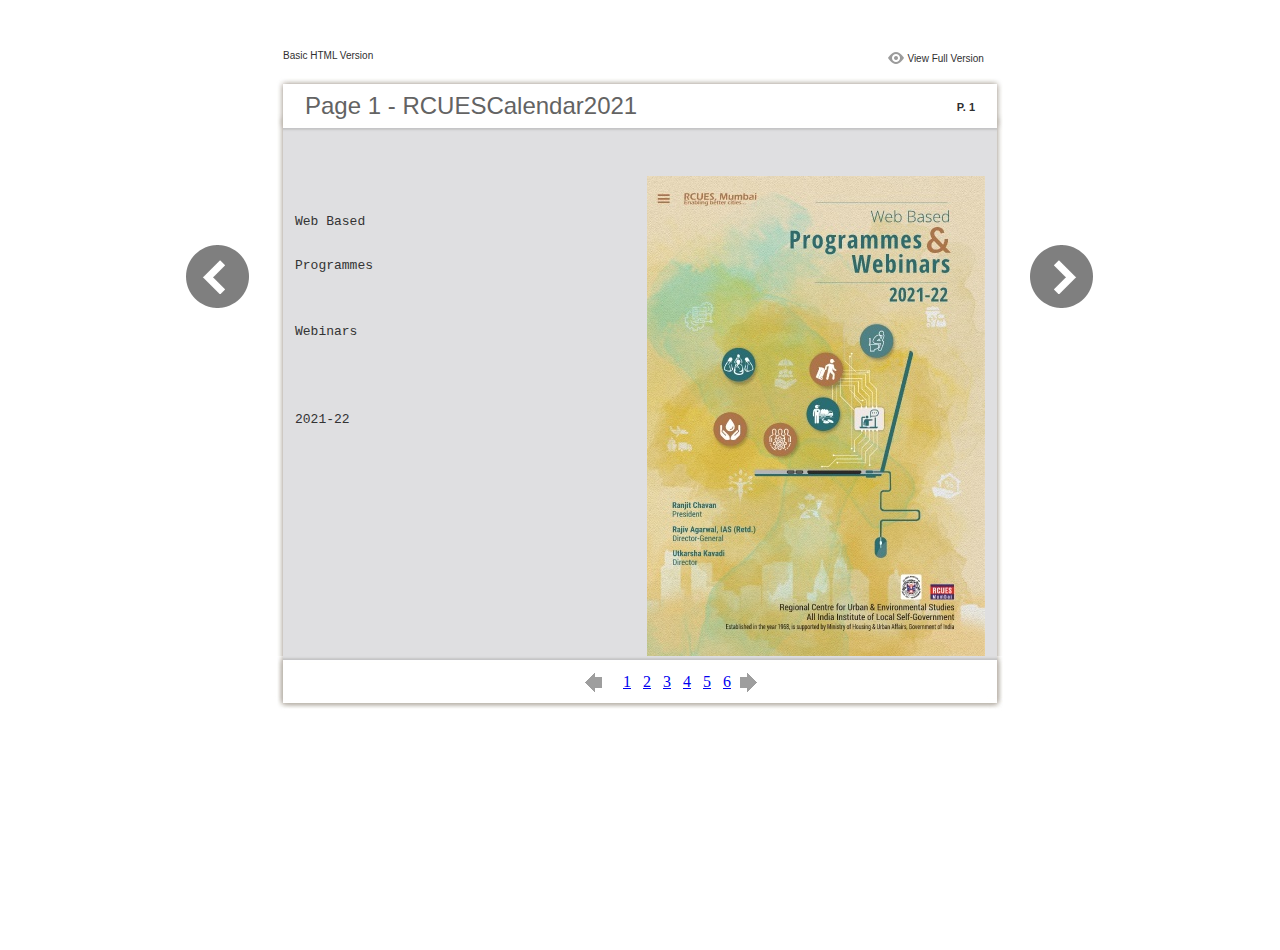
<file: files/basic-html/index.html>
﻿<html xmlns="http://www.w3.org/1999/xhtml"><head>
        <meta http-equiv="Content-Type" content="text/html; charset=utf-8">
        <meta name="viewport" content="width=device-width, height=device-height, initial-scale=0.5, minimum-scale=0.5, user-scalable=yes, maximum-scale=2.0, target-densitydpi=device-dpi" />
				<meta name="robots" content="all"/>
        <meta name="description" content="description">
        <meta name="keywords" content="">
        <title>Page 1 - RCUESCalendar2021</title>
<style type="text/css">
<!--
body {
	margin-left: 0px;
	margin-top: 0px;
	margin-right: 0px;
	margin-bottom: 0px;
}
  
#container {margin:50px auto;padding:0px;width:910px;}
#left-button{ width:90px; height:100%;float:left }
#middle{ width:730px; margin:0px; float: left;}
#right-button{ width:90px; float:left;}
html, body, div, ul, li, dl, dt, dd, h1, h2, h3, h4, h5, h6, form, input, dd,select, button, textarea, iframe, table, th, td { margin: 0; padding: 0; }
img { border: 0 none; displayblock}
span,ul,li,image{ padding:0px; margin:0px; list-style:none;}
#top-title{ width:714px; margin-bottom:10px; float:left; padding:0px 8px}
#top-title2{ width:320px;  float:right;}
#content{ width: 730px; float:left;float:left;word-wrap: break-word;}
#content-top{ width:730px; background-image:url(images/top_bg.jpg); height:56px; background-repeat:no-repeat; float:left;}
#content-top1{ width:70%; padding:16px 0px 0px 30px; font-family:Arial, Helvetica, sans-serif; font-size:24px; color:#636363;float:left;}
#content-top2{ width:60px; float:right; padding:25px 30px 0px 0px;font-family:Arial, Helvetica, sans-serif; font-size:11px; color:#2f2f2f; font-weight:bold; text-align:right}
#content-middle{ width:730px; background-image:url(images/middle_bg.jpg); background-repeat:repeat-y;float:left;}
#content-middle1{ width:475px; padding:25px 0px 25px 35px; font-family:Arial, Helvetica, sans-serif; font-size:12px; color:#636363; line-height:150%;float:left;}
#content-middle2{  padding:7px; float:right; margin:25px 35px 0px 0px; border:solid 1px #c8c8c9; background-color:#FFF; text-align:center}
#content-bottom{ width:730px; background-image:url(images/bottom_bg.jpg); background-repeat:no-repeat; height:58px;float:left;}
#content-bottom2{ width:110px; height:42px; margin:0px auto; padding-top:4px;}
#input{ width:58px; height:20px; background-color:#FFF; border:solid 1px #dfdfe0; color:#636363; text-align:center; font-size:11px;}
.font1{ font-family:Arial, Helvetica, sans-serif; font-size:10px; color:#2f2f2f;}
.font1 a:link{
	text-decoration: none;
    color:#2f2f2f;

}
.font1 a:visited{
	text-decoration: none;
    color:#2f2f2f;
	
}
.font1 a:hover{
	color: #2f2f2f;
	text-decoration: underline;

}



.text-container {
padding: 20px;
color: #333;
margin-top: 24px;
line-height: 22px;
border-top-left-radius: 3px;
border-top-right-radius: 3px;
}

.use-as-video {
float: right;
padding-left: 20px;
}
.cc-float-fix:before, .cc-float-fix:after {
content: "";
line-height: 0;
height: 0;
width: 0;
display: block;
visibility: hidden;
}
.use-as-video-img {
cursor: pointer;
position: relative;
width: 320px;
height: 180px;
}
.use-as-video-title {
font-size: 15px;
font-weight: bold;
color: #000000;
padding-bottom: 5px;
}
-->
</style>
<script type="text/javascript">
<!--
function MM_preloadImages() { //v3.0
  var d=document; if(d.images){ if(!d.MM_p) d.MM_p=new Array();
    var i,j=d.MM_p.length,a=MM_preloadImages.arguments; for(i=0; i<a.length; i++)
    if (a[i].indexOf("#")!=0){ d.MM_p[j]=new Image; d.MM_p[j++].src=a[i];}}
}

function MM_swapImgRestore() { //v3.0
  var i,x,a=document.MM_sr; for(i=0;a&&i<a.length&&(x=a[i])&&x.oSrc;i++) x.src=x.oSrc;
}

function MM_findObj(n, d) { //v4.01
  var p,i,x;  if(!d) d=document; if((p=n.indexOf("?"))>0&&parent.frames.length) {
    d=parent.frames[n.substring(p+1)].document; n=n.substring(0,p);}
  if(!(x=d[n])&&d.all) x=d.all[n]; for (i=0;!x&&i<d.forms.length;i++) x=d.forms[i][n];
  for(i=0;!x&&d.layers&&i<d.layers.length;i++) x=MM_findObj(n,d.layers[i].document);
  if(!x && d.getElementById) x=d.getElementById(n); return x;
}

function MM_swapImage() { //v3.0
  var i,j=0,x,a=MM_swapImage.arguments; document.MM_sr=new Array; for(i=0;i<(a.length-2);i+=3)
   if ((x=MM_findObj(a[i]))!=null){document.MM_sr[j++]=x; if(!x.oSrc) x.oSrc=x.src; x.src=a[i+2];}
}
//-->
</script>
</head>

<body onload="MM_preloadImages('images/next2.png','images/previous2.png')">
<div id="container">
<div id="left-button">
  <p>&nbsp;</p>
  <p>&nbsp;</p>
  <p>&nbsp;</p>
  <p>&nbsp;</p>
  <p>&nbsp;</p>
  <p><a href=""><img src="images/previous_big.png" width="90" height="80" /></a></p>
</div>
<div id="middle">
  <div id="top-title"><span class="font1">Basic HTML Version</span>
    <div id="top-title2">
      <table width="100%" border="0" align="right" cellpadding="0" cellspacing="0">
        <tr>
        	<td width="66%"> </td>
          <td width="35%" style="display:none" align="right"><img src="images/content.png" width="19" height="16" /></td>
          <td width="31%" style="display:none" class="font1"><a href="">Table of Contents</a></td>
          <td width="6%"><img src="images/view.png" width="19" height="16" /></td>
          <td width="28%" class="font1"><a href="../../index.html#p=1">View Full Version</a></td>
        </tr>
      </table>
    </div>
  </div>
  <div id="content">
     <div id="content-top">
        <div id="content-top1">Page 1 - RCUESCalendar2021</div>
        <div id="content-top2">P. 1</div>
     </div>
     <div id="content-middle">
     	
     	  <div class="text-container">
    <div class="use-as-video cc-float-fix">
      <a style="text-decoration: none;" href="../../index.html#p=1"><img src="../thumb/1.jpg" /></a>
    </div>

    <p class="use-as-video-title"></p>
    <pre style="white-space:pre-line"><code>Web Based

                                    Programmes


                                                    Webinars



                                                             2021-22</code></pre>
     	</div>
    
     </div>
     <div id="content-bottom">
       <div id="content-bottom2">
         <table width="110" border="0" cellspacing="0" cellpadding="0">
           <tr>
             <td width="22%" height="44"><a href=""><img src="images/previous.png" width="26" height="19" id="Image2" onmouseover="MM_swapImage('Image2','','images/previous2.png',1)" onmouseout="MM_swapImgRestore()" /></a></td>
             <td width="43%">
             	&nbsp;&nbsp;&nbsp;<a href="page1.html">1</a>&nbsp;&nbsp;&nbsp;<a href="page2.html">2</a>&nbsp;&nbsp;&nbsp;<a href="page3.html">3</a>&nbsp;&nbsp;&nbsp;<a href="page4.html">4</a>&nbsp;&nbsp;&nbsp;<a href="page5.html">5</a>&nbsp;&nbsp;&nbsp;<a href="page6.html">6</a>
             </td>
             <td width="35%"><a href="page2.html"><img src="images/next.png" width="26" height="19" id="Image1" onmouseover="MM_swapImage('Image1','','images/next2.png',1)" onmouseout="MM_swapImgRestore()" /></a></td>
           </tr>
         </table>
       </div>
     </div>
  </div>
</div>
<div id="right-button">
  <p>&nbsp;</p>
  <p>&nbsp;</p>
  <p>&nbsp;</p>
  <p>&nbsp;</p>
  <p>&nbsp;</p>
  <p><a href="page2.html"><img src="images/next_big.png" width="90" height="80" /></a></p>
</div>


</div>
<noscript><div><hr width="80%"/><ul align="left"><li><a href="page1.html">Page 1</a></li><li><a href="page2.html">Page 2</a></li><li><a href="page3.html">Page 3</a></li><li><a href="page4.html">Page 4</a></li><li><a href="page5.html">Page 5</a></li><li><a href="page6.html">Page 6</a></li><li><a href="page7.html">Page 7</a></li><li><a href="page8.html">Page 8</a></li><li><a href="page9.html">Page 9</a></li></ul><hr style="width:80%"/></div></noscript>
</body>
</html>
</file>
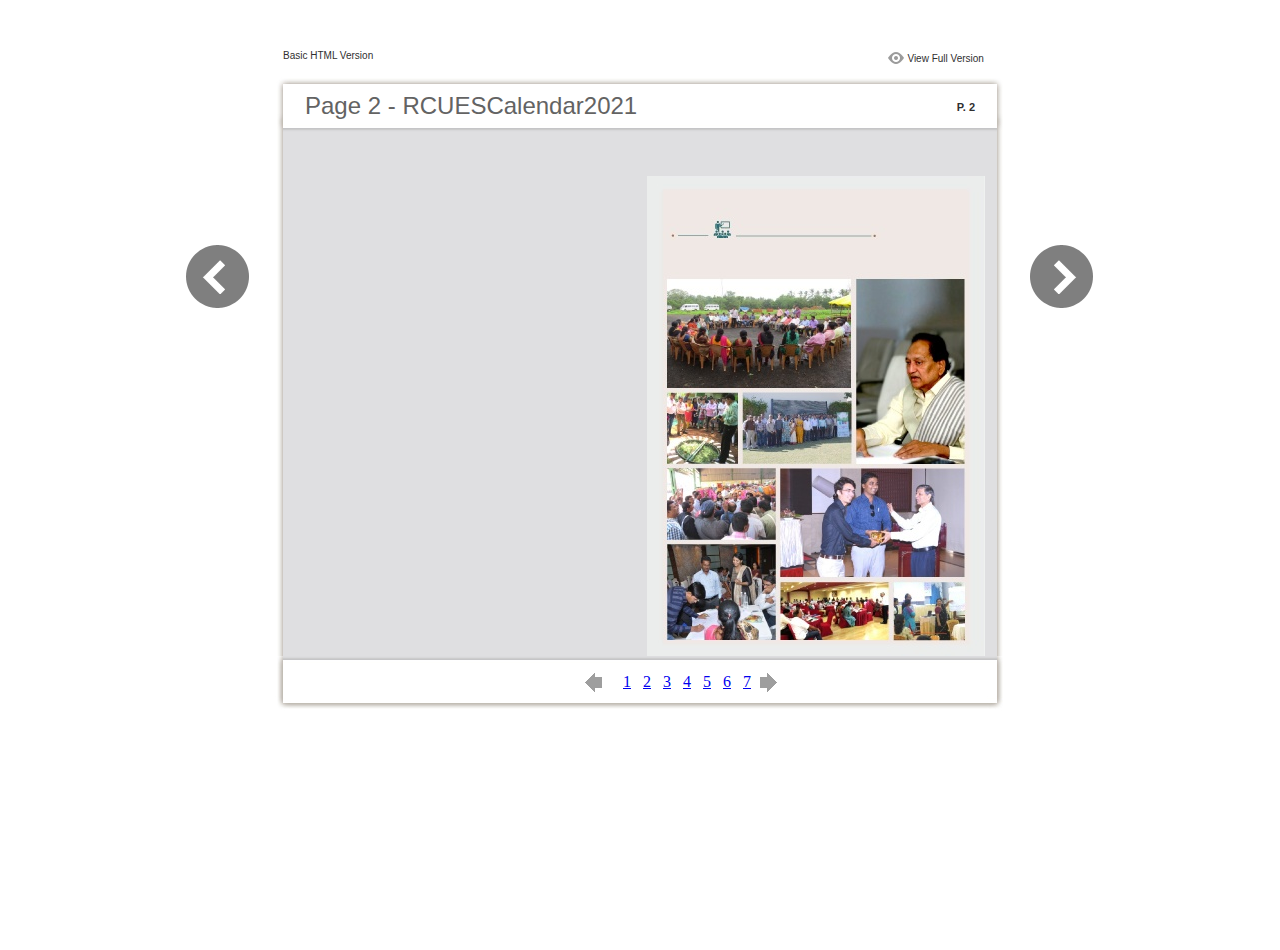
<file: files/basic-html/page2.html>
﻿<html xmlns="http://www.w3.org/1999/xhtml"><head>
        <meta http-equiv="Content-Type" content="text/html; charset=utf-8">
        <meta name="viewport" content="width=device-width, height=device-height, initial-scale=0.5, minimum-scale=0.5, user-scalable=yes, maximum-scale=2.0, target-densitydpi=device-dpi" />
				<meta name="robots" content="all"/>
        <meta name="description" content="description">
        <meta name="keywords" content="">
        <title>Page 2 - RCUESCalendar2021</title>
<style type="text/css">
<!--
body {
	margin-left: 0px;
	margin-top: 0px;
	margin-right: 0px;
	margin-bottom: 0px;
}
  
#container {margin:50px auto;padding:0px;width:910px;}
#left-button{ width:90px; height:100%;float:left }
#middle{ width:730px; margin:0px; float: left;}
#right-button{ width:90px; float:left;}
html, body, div, ul, li, dl, dt, dd, h1, h2, h3, h4, h5, h6, form, input, dd,select, button, textarea, iframe, table, th, td { margin: 0; padding: 0; }
img { border: 0 none; displayblock}
span,ul,li,image{ padding:0px; margin:0px; list-style:none;}
#top-title{ width:714px; margin-bottom:10px; float:left; padding:0px 8px}
#top-title2{ width:320px;  float:right;}
#content{ width: 730px; float:left;float:left;word-wrap: break-word;}
#content-top{ width:730px; background-image:url(images/top_bg.jpg); height:56px; background-repeat:no-repeat; float:left;}
#content-top1{ width:70%; padding:16px 0px 0px 30px; font-family:Arial, Helvetica, sans-serif; font-size:24px; color:#636363;float:left;}
#content-top2{ width:60px; float:right; padding:25px 30px 0px 0px;font-family:Arial, Helvetica, sans-serif; font-size:11px; color:#2f2f2f; font-weight:bold; text-align:right}
#content-middle{ width:730px; background-image:url(images/middle_bg.jpg); background-repeat:repeat-y;float:left;}
#content-middle1{ width:475px; padding:25px 0px 25px 35px; font-family:Arial, Helvetica, sans-serif; font-size:12px; color:#636363; line-height:150%;float:left;}
#content-middle2{  padding:7px; float:right; margin:25px 35px 0px 0px; border:solid 1px #c8c8c9; background-color:#FFF; text-align:center}
#content-bottom{ width:730px; background-image:url(images/bottom_bg.jpg); background-repeat:no-repeat; height:58px;float:left;}
#content-bottom2{ width:110px; height:42px; margin:0px auto; padding-top:4px;}
#input{ width:58px; height:20px; background-color:#FFF; border:solid 1px #dfdfe0; color:#636363; text-align:center; font-size:11px;}
.font1{ font-family:Arial, Helvetica, sans-serif; font-size:10px; color:#2f2f2f;}
.font1 a:link{
	text-decoration: none;
    color:#2f2f2f;

}
.font1 a:visited{
	text-decoration: none;
    color:#2f2f2f;
	
}
.font1 a:hover{
	color: #2f2f2f;
	text-decoration: underline;

}



.text-container {
padding: 20px;
color: #333;
margin-top: 24px;
line-height: 22px;
border-top-left-radius: 3px;
border-top-right-radius: 3px;
}

.use-as-video {
float: right;
padding-left: 20px;
}
.cc-float-fix:before, .cc-float-fix:after {
content: "";
line-height: 0;
height: 0;
width: 0;
display: block;
visibility: hidden;
}
.use-as-video-img {
cursor: pointer;
position: relative;
width: 320px;
height: 180px;
}
.use-as-video-title {
font-size: 15px;
font-weight: bold;
color: #000000;
padding-bottom: 5px;
}
-->
</style>
<script type="text/javascript">
<!--
function MM_preloadImages() { //v3.0
  var d=document; if(d.images){ if(!d.MM_p) d.MM_p=new Array();
    var i,j=d.MM_p.length,a=MM_preloadImages.arguments; for(i=0; i<a.length; i++)
    if (a[i].indexOf("#")!=0){ d.MM_p[j]=new Image; d.MM_p[j++].src=a[i];}}
}

function MM_swapImgRestore() { //v3.0
  var i,x,a=document.MM_sr; for(i=0;a&&i<a.length&&(x=a[i])&&x.oSrc;i++) x.src=x.oSrc;
}

function MM_findObj(n, d) { //v4.01
  var p,i,x;  if(!d) d=document; if((p=n.indexOf("?"))>0&&parent.frames.length) {
    d=parent.frames[n.substring(p+1)].document; n=n.substring(0,p);}
  if(!(x=d[n])&&d.all) x=d.all[n]; for (i=0;!x&&i<d.forms.length;i++) x=d.forms[i][n];
  for(i=0;!x&&d.layers&&i<d.layers.length;i++) x=MM_findObj(n,d.layers[i].document);
  if(!x && d.getElementById) x=d.getElementById(n); return x;
}

function MM_swapImage() { //v3.0
  var i,j=0,x,a=MM_swapImage.arguments; document.MM_sr=new Array; for(i=0;i<(a.length-2);i+=3)
   if ((x=MM_findObj(a[i]))!=null){document.MM_sr[j++]=x; if(!x.oSrc) x.oSrc=x.src; x.src=a[i+2];}
}
//-->
</script>
</head>

<body onload="MM_preloadImages('images/next2.png','images/previous2.png')">
<div id="container">
<div id="left-button">
  <p>&nbsp;</p>
  <p>&nbsp;</p>
  <p>&nbsp;</p>
  <p>&nbsp;</p>
  <p>&nbsp;</p>
  <p><a href="page1.html"><img src="images/previous_big.png" width="90" height="80" /></a></p>
</div>
<div id="middle">
  <div id="top-title"><span class="font1">Basic HTML Version</span>
    <div id="top-title2">
      <table width="100%" border="0" align="right" cellpadding="0" cellspacing="0">
        <tr>
        	<td width="66%"> </td>
          <td width="35%" style="display:none" align="right"><img src="images/content.png" width="19" height="16" /></td>
          <td width="31%" style="display:none" class="font1"><a href="">Table of Contents</a></td>
          <td width="6%"><img src="images/view.png" width="19" height="16" /></td>
          <td width="28%" class="font1"><a href="../../index.html#p=2">View Full Version</a></td>
        </tr>
      </table>
    </div>
  </div>
  <div id="content">
     <div id="content-top">
        <div id="content-top1">Page 2 - RCUESCalendar2021</div>
        <div id="content-top2">P. 2</div>
     </div>
     <div id="content-middle">
     	
     	  <div class="text-container">
    <div class="use-as-video cc-float-fix">
      <a style="text-decoration: none;" href="../../index.html#p=2"><img src="../thumb/2.jpg" /></a>
    </div>

    <p class="use-as-video-title"></p>
    <pre style="white-space:pre-line"><code></code></pre>
     	</div>
    
     </div>
     <div id="content-bottom">
       <div id="content-bottom2">
         <table width="110" border="0" cellspacing="0" cellpadding="0">
           <tr>
             <td width="22%" height="44"><a href="page1.html"><img src="images/previous.png" width="26" height="19" id="Image2" onmouseover="MM_swapImage('Image2','','images/previous2.png',1)" onmouseout="MM_swapImgRestore()" /></a></td>
             <td width="43%">
             	&nbsp;&nbsp;&nbsp;<a href="page1.html">1</a>&nbsp;&nbsp;&nbsp;<a href="page2.html">2</a>&nbsp;&nbsp;&nbsp;<a href="page3.html">3</a>&nbsp;&nbsp;&nbsp;<a href="page4.html">4</a>&nbsp;&nbsp;&nbsp;<a href="page5.html">5</a>&nbsp;&nbsp;&nbsp;<a href="page6.html">6</a>&nbsp;&nbsp;&nbsp;<a href="page7.html">7</a>
             </td>
             <td width="35%"><a href="page3.html"><img src="images/next.png" width="26" height="19" id="Image1" onmouseover="MM_swapImage('Image1','','images/next2.png',1)" onmouseout="MM_swapImgRestore()" /></a></td>
           </tr>
         </table>
       </div>
     </div>
  </div>
</div>
<div id="right-button">
  <p>&nbsp;</p>
  <p>&nbsp;</p>
  <p>&nbsp;</p>
  <p>&nbsp;</p>
  <p>&nbsp;</p>
  <p><a href="page3.html"><img src="images/next_big.png" width="90" height="80" /></a></p>
</div>


</div>

</body>
</html>
</file>
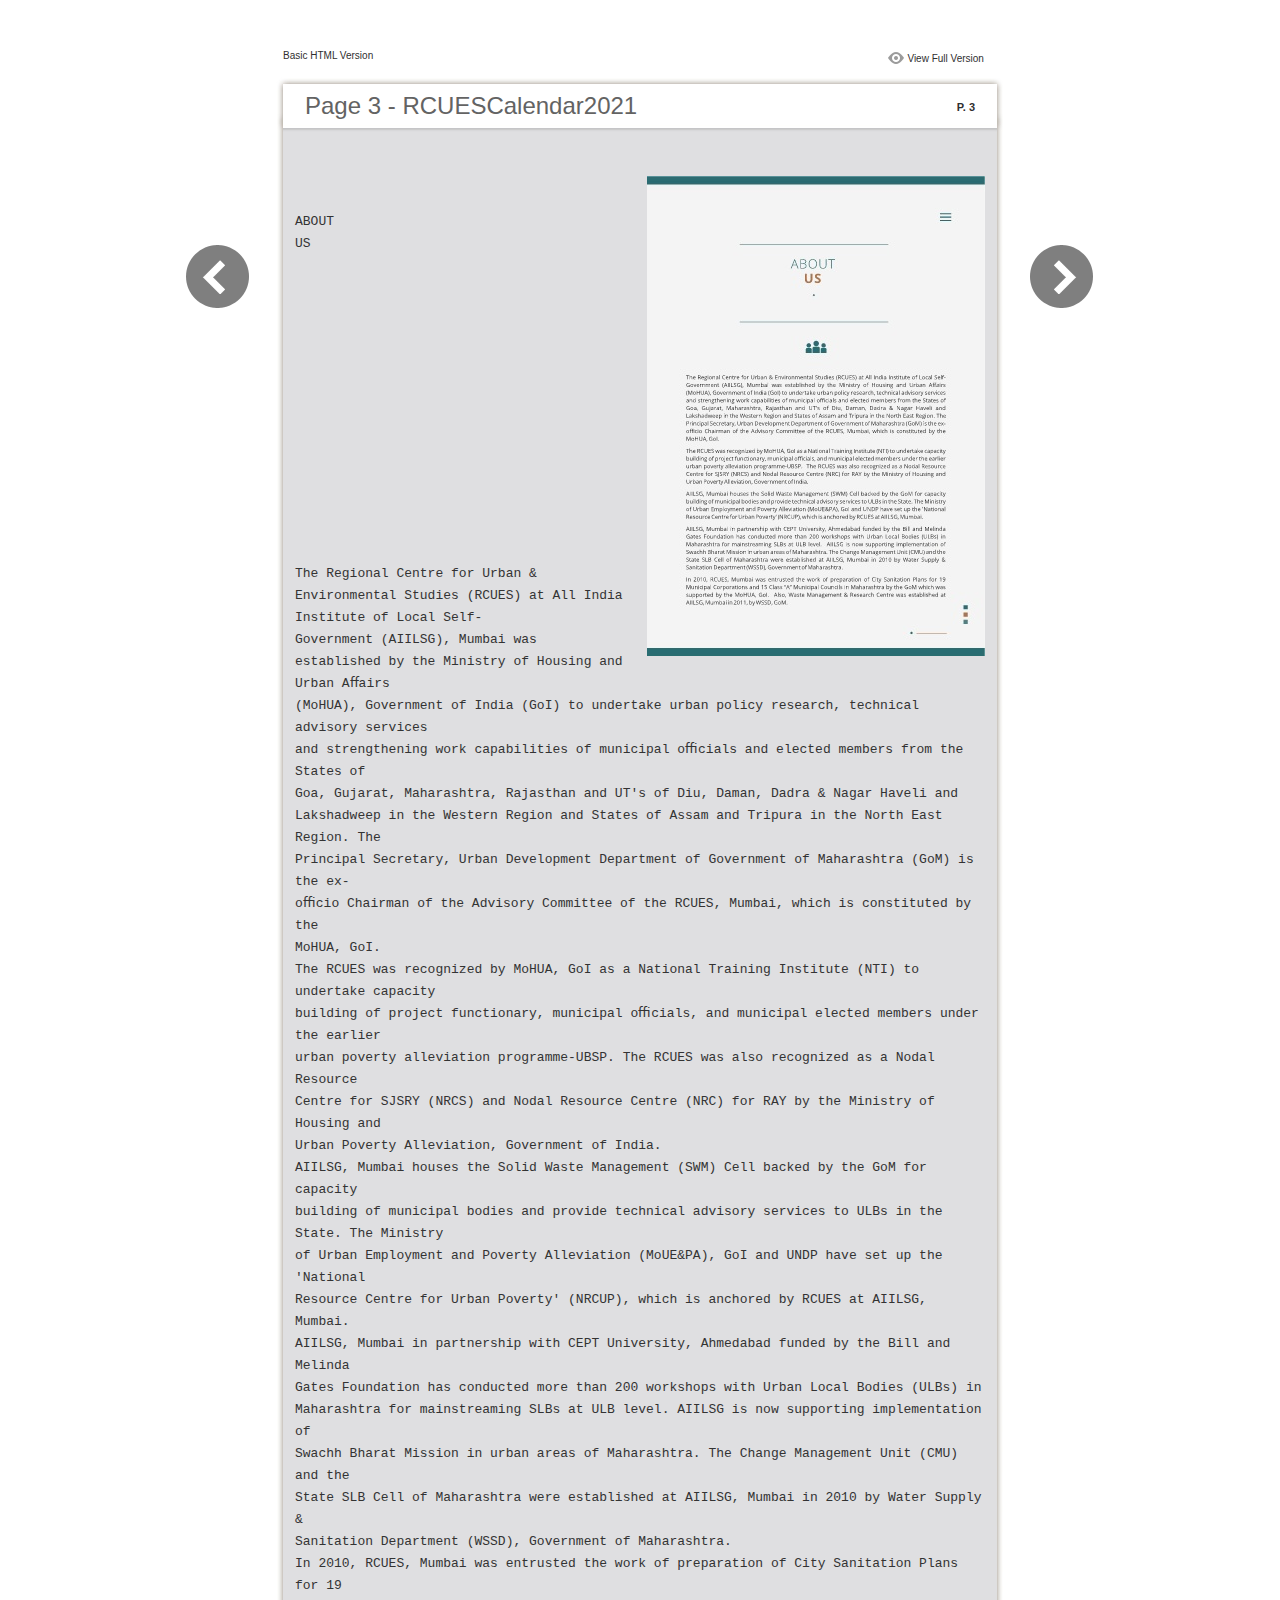
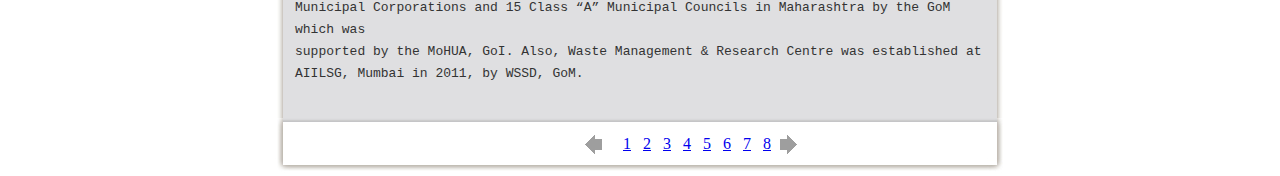
<file: files/basic-html/page3.html>
﻿<html xmlns="http://www.w3.org/1999/xhtml"><head>
        <meta http-equiv="Content-Type" content="text/html; charset=utf-8">
        <meta name="viewport" content="width=device-width, height=device-height, initial-scale=0.5, minimum-scale=0.5, user-scalable=yes, maximum-scale=2.0, target-densitydpi=device-dpi" />
				<meta name="robots" content="all"/>
        <meta name="description" content="description">
        <meta name="keywords" content="">
        <title>Page 3 - RCUESCalendar2021</title>
<style type="text/css">
<!--
body {
	margin-left: 0px;
	margin-top: 0px;
	margin-right: 0px;
	margin-bottom: 0px;
}
  
#container {margin:50px auto;padding:0px;width:910px;}
#left-button{ width:90px; height:100%;float:left }
#middle{ width:730px; margin:0px; float: left;}
#right-button{ width:90px; float:left;}
html, body, div, ul, li, dl, dt, dd, h1, h2, h3, h4, h5, h6, form, input, dd,select, button, textarea, iframe, table, th, td { margin: 0; padding: 0; }
img { border: 0 none; displayblock}
span,ul,li,image{ padding:0px; margin:0px; list-style:none;}
#top-title{ width:714px; margin-bottom:10px; float:left; padding:0px 8px}
#top-title2{ width:320px;  float:right;}
#content{ width: 730px; float:left;float:left;word-wrap: break-word;}
#content-top{ width:730px; background-image:url(images/top_bg.jpg); height:56px; background-repeat:no-repeat; float:left;}
#content-top1{ width:70%; padding:16px 0px 0px 30px; font-family:Arial, Helvetica, sans-serif; font-size:24px; color:#636363;float:left;}
#content-top2{ width:60px; float:right; padding:25px 30px 0px 0px;font-family:Arial, Helvetica, sans-serif; font-size:11px; color:#2f2f2f; font-weight:bold; text-align:right}
#content-middle{ width:730px; background-image:url(images/middle_bg.jpg); background-repeat:repeat-y;float:left;}
#content-middle1{ width:475px; padding:25px 0px 25px 35px; font-family:Arial, Helvetica, sans-serif; font-size:12px; color:#636363; line-height:150%;float:left;}
#content-middle2{  padding:7px; float:right; margin:25px 35px 0px 0px; border:solid 1px #c8c8c9; background-color:#FFF; text-align:center}
#content-bottom{ width:730px; background-image:url(images/bottom_bg.jpg); background-repeat:no-repeat; height:58px;float:left;}
#content-bottom2{ width:110px; height:42px; margin:0px auto; padding-top:4px;}
#input{ width:58px; height:20px; background-color:#FFF; border:solid 1px #dfdfe0; color:#636363; text-align:center; font-size:11px;}
.font1{ font-family:Arial, Helvetica, sans-serif; font-size:10px; color:#2f2f2f;}
.font1 a:link{
	text-decoration: none;
    color:#2f2f2f;

}
.font1 a:visited{
	text-decoration: none;
    color:#2f2f2f;
	
}
.font1 a:hover{
	color: #2f2f2f;
	text-decoration: underline;

}



.text-container {
padding: 20px;
color: #333;
margin-top: 24px;
line-height: 22px;
border-top-left-radius: 3px;
border-top-right-radius: 3px;
}

.use-as-video {
float: right;
padding-left: 20px;
}
.cc-float-fix:before, .cc-float-fix:after {
content: "";
line-height: 0;
height: 0;
width: 0;
display: block;
visibility: hidden;
}
.use-as-video-img {
cursor: pointer;
position: relative;
width: 320px;
height: 180px;
}
.use-as-video-title {
font-size: 15px;
font-weight: bold;
color: #000000;
padding-bottom: 5px;
}
-->
</style>
<script type="text/javascript">
<!--
function MM_preloadImages() { //v3.0
  var d=document; if(d.images){ if(!d.MM_p) d.MM_p=new Array();
    var i,j=d.MM_p.length,a=MM_preloadImages.arguments; for(i=0; i<a.length; i++)
    if (a[i].indexOf("#")!=0){ d.MM_p[j]=new Image; d.MM_p[j++].src=a[i];}}
}

function MM_swapImgRestore() { //v3.0
  var i,x,a=document.MM_sr; for(i=0;a&&i<a.length&&(x=a[i])&&x.oSrc;i++) x.src=x.oSrc;
}

function MM_findObj(n, d) { //v4.01
  var p,i,x;  if(!d) d=document; if((p=n.indexOf("?"))>0&&parent.frames.length) {
    d=parent.frames[n.substring(p+1)].document; n=n.substring(0,p);}
  if(!(x=d[n])&&d.all) x=d.all[n]; for (i=0;!x&&i<d.forms.length;i++) x=d.forms[i][n];
  for(i=0;!x&&d.layers&&i<d.layers.length;i++) x=MM_findObj(n,d.layers[i].document);
  if(!x && d.getElementById) x=d.getElementById(n); return x;
}

function MM_swapImage() { //v3.0
  var i,j=0,x,a=MM_swapImage.arguments; document.MM_sr=new Array; for(i=0;i<(a.length-2);i+=3)
   if ((x=MM_findObj(a[i]))!=null){document.MM_sr[j++]=x; if(!x.oSrc) x.oSrc=x.src; x.src=a[i+2];}
}
//-->
</script>
</head>

<body onload="MM_preloadImages('images/next2.png','images/previous2.png')">
<div id="container">
<div id="left-button">
  <p>&nbsp;</p>
  <p>&nbsp;</p>
  <p>&nbsp;</p>
  <p>&nbsp;</p>
  <p>&nbsp;</p>
  <p><a href="page2.html"><img src="images/previous_big.png" width="90" height="80" /></a></p>
</div>
<div id="middle">
  <div id="top-title"><span class="font1">Basic HTML Version</span>
    <div id="top-title2">
      <table width="100%" border="0" align="right" cellpadding="0" cellspacing="0">
        <tr>
        	<td width="66%"> </td>
          <td width="35%" style="display:none" align="right"><img src="images/content.png" width="19" height="16" /></td>
          <td width="31%" style="display:none" class="font1"><a href="">Table of Contents</a></td>
          <td width="6%"><img src="images/view.png" width="19" height="16" /></td>
          <td width="28%" class="font1"><a href="../../index.html#p=3">View Full Version</a></td>
        </tr>
      </table>
    </div>
  </div>
  <div id="content">
     <div id="content-top">
        <div id="content-top1">Page 3 - RCUESCalendar2021</div>
        <div id="content-top2">P. 3</div>
     </div>
     <div id="content-middle">
     	
     	  <div class="text-container">
    <div class="use-as-video cc-float-fix">
      <a style="text-decoration: none;" href="../../index.html#p=3"><img src="../thumb/3.jpg" /></a>
    </div>

    <p class="use-as-video-title"></p>
    <pre style="white-space:pre-line"><code>ABOUT
                                        US














           The Regional Centre for Urban & Environmental Studies (RCUES) at All India Institute of Local Self-
           Government  (AIILSG),  Mumbai  was  established  by  the  Ministry  of  Housing  and  Urban  Aﬀairs
           (MoHUA), Government of India (GoI) to undertake urban policy research, technical advisory services
           and strengthening work capabilities of municipal oﬃcials and elected members from the States of
           Goa,  Gujarat,  Maharashtra,  Rajasthan  and  UT's  of  Diu,  Daman,  Dadra  &  Nagar  Haveli  and
           Lakshadweep in the Western Region and States of Assam and Tripura in the North East Region. The
           Principal Secretary, Urban Development Department of Government of Maharashtra (GoM) is the ex-
           oﬃcio Chairman of the Advisory Committee of the RCUES, Mumbai, which is constituted by the
           MoHUA, GoI.
           The RCUES was recognized by MoHUA, GoI as a National Training Institute (NTI) to undertake capacity
           building of project functionary, municipal oﬃcials, and municipal elected members under the earlier
           urban poverty alleviation programme-UBSP.  The RCUES was also recognized as a Nodal Resource
           Centre for SJSRY (NRCS) and Nodal Resource Centre (NRC) for RAY by the Ministry of Housing and
           Urban Poverty Alleviation, Government of India.
           AIILSG, Mumbai houses the Solid Waste Management (SWM) Cell backed by the GoM for capacity
           building of municipal bodies and provide technical advisory services to ULBs in the State. The Ministry
           of Urban Employment and Poverty Alleviation (MoUE&PA), GoI and UNDP have set up the 'National
           Resource Centre for Urban Poverty' (NRCUP), which is anchored by RCUES at AIILSG, Mumbai.
           AIILSG, Mumbai in partnership with CEPT University, Ahmedabad funded by the Bill and Melinda
           Gates  Foundation  has  conducted  more  than  200  workshops  with  Urban  Local  Bodies  (ULBs)  in
           Maharashtra for mainstreaming SLBs at ULB level.   AIILSG is now supporting implementation of
           Swachh Bharat Mission in urban areas of Maharashtra. The Change Management Unit (CMU) and the
           State  SLB  Cell  of  Maharashtra  were  established  at  AIILSG,  Mumbai  in  2010  by  Water  Supply  &
           Sanitation Department (WSSD), Government of Maharashtra.
           In  2010,  RCUES,  Mumbai  was  entrusted  the  work  of  preparation  of  City  Sanitation  Plans  for  19
           Municipal Corporations and 15 Class “A” Municipal Councils in Maharashtra by the GoM which was
           supported by the MoHUA, GoI.   Also, Waste Management & Research Centre was established at
           AIILSG, Mumbai in 2011, by WSSD, GoM.</code></pre>
     	</div>
    
     </div>
     <div id="content-bottom">
       <div id="content-bottom2">
         <table width="110" border="0" cellspacing="0" cellpadding="0">
           <tr>
             <td width="22%" height="44"><a href="page2.html"><img src="images/previous.png" width="26" height="19" id="Image2" onmouseover="MM_swapImage('Image2','','images/previous2.png',1)" onmouseout="MM_swapImgRestore()" /></a></td>
             <td width="43%">
             	&nbsp;&nbsp;&nbsp;<a href="page1.html">1</a>&nbsp;&nbsp;&nbsp;<a href="page2.html">2</a>&nbsp;&nbsp;&nbsp;<a href="page3.html">3</a>&nbsp;&nbsp;&nbsp;<a href="page4.html">4</a>&nbsp;&nbsp;&nbsp;<a href="page5.html">5</a>&nbsp;&nbsp;&nbsp;<a href="page6.html">6</a>&nbsp;&nbsp;&nbsp;<a href="page7.html">7</a>&nbsp;&nbsp;&nbsp;<a href="page8.html">8</a>
             </td>
             <td width="35%"><a href="page4.html"><img src="images/next.png" width="26" height="19" id="Image1" onmouseover="MM_swapImage('Image1','','images/next2.png',1)" onmouseout="MM_swapImgRestore()" /></a></td>
           </tr>
         </table>
       </div>
     </div>
  </div>
</div>
<div id="right-button">
  <p>&nbsp;</p>
  <p>&nbsp;</p>
  <p>&nbsp;</p>
  <p>&nbsp;</p>
  <p>&nbsp;</p>
  <p><a href="page4.html"><img src="images/next_big.png" width="90" height="80" /></a></p>
</div>


</div>

</body>
</html>
</file>
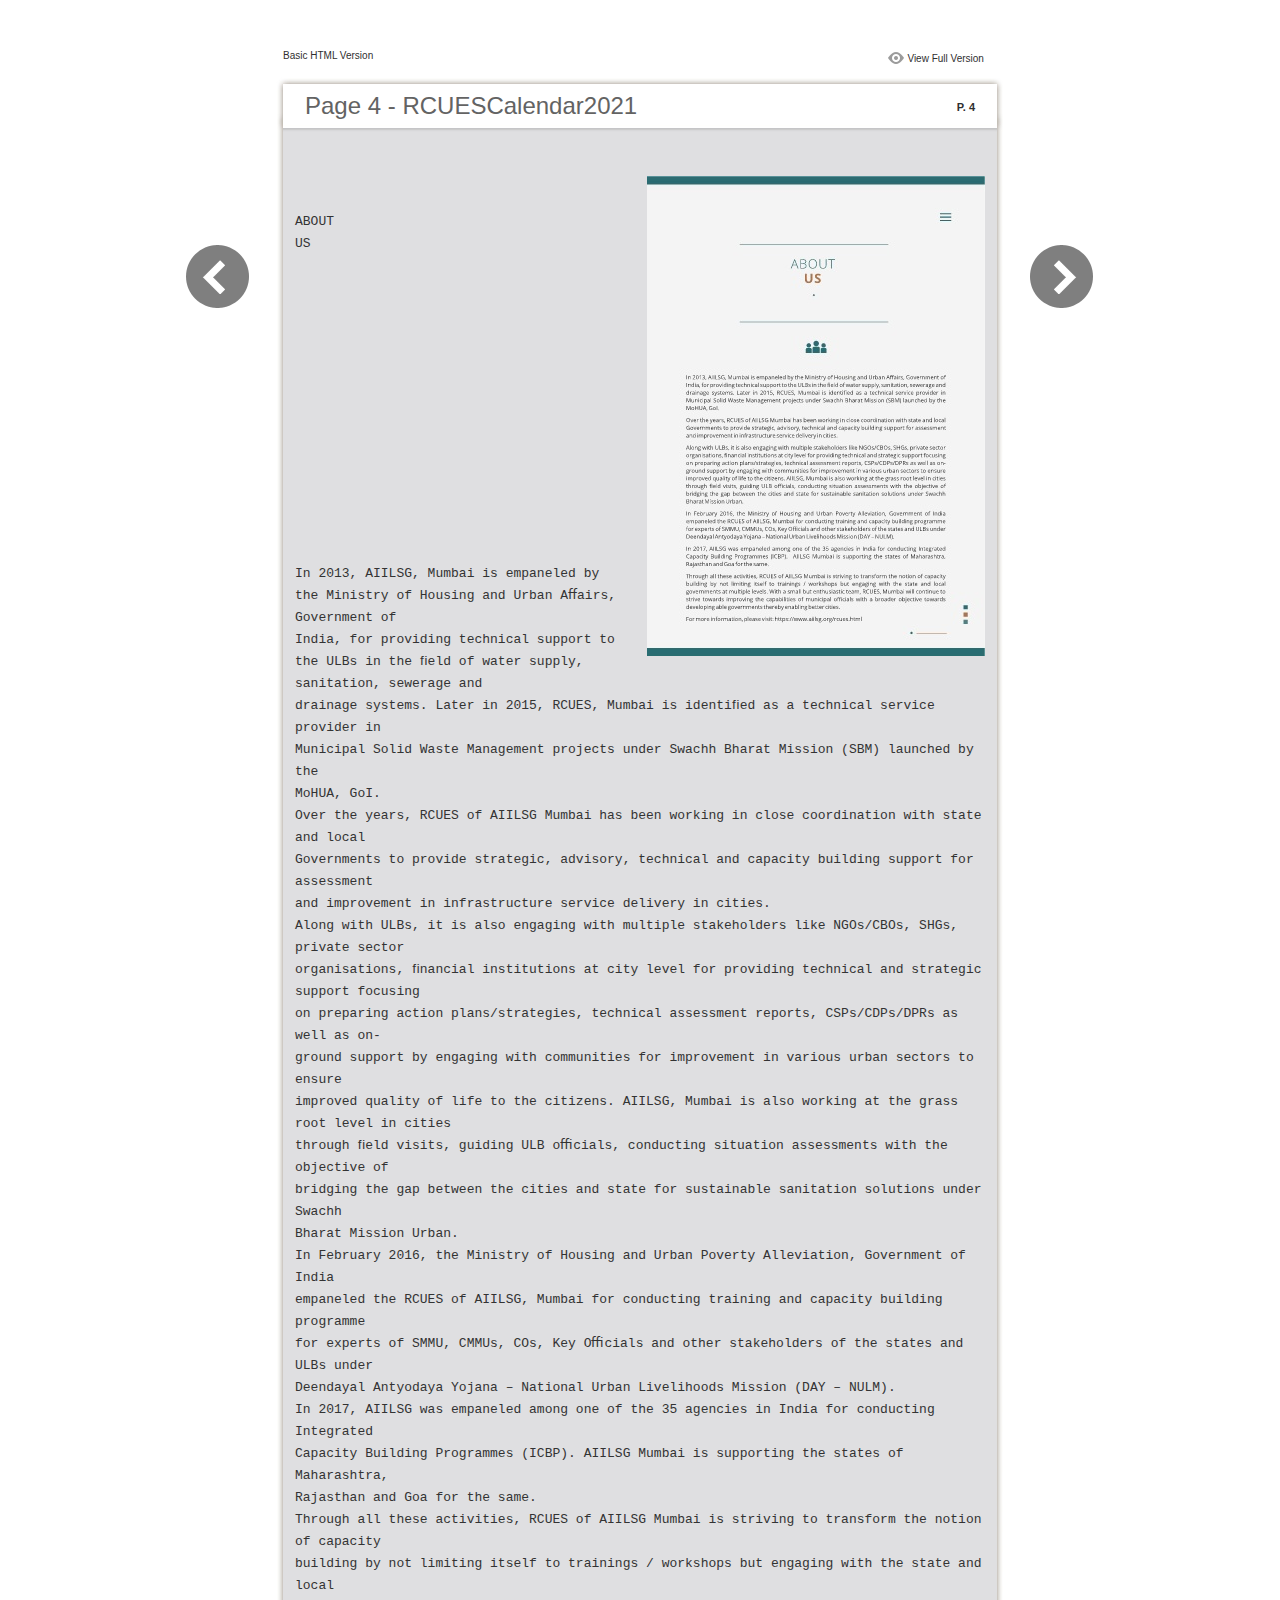
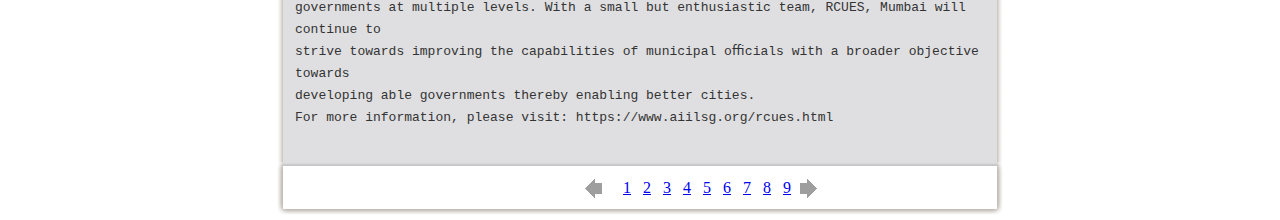
<file: files/basic-html/page4.html>
﻿<html xmlns="http://www.w3.org/1999/xhtml"><head>
        <meta http-equiv="Content-Type" content="text/html; charset=utf-8">
        <meta name="viewport" content="width=device-width, height=device-height, initial-scale=0.5, minimum-scale=0.5, user-scalable=yes, maximum-scale=2.0, target-densitydpi=device-dpi" />
				<meta name="robots" content="all"/>
        <meta name="description" content="description">
        <meta name="keywords" content="">
        <title>Page 4 - RCUESCalendar2021</title>
<style type="text/css">
<!--
body {
	margin-left: 0px;
	margin-top: 0px;
	margin-right: 0px;
	margin-bottom: 0px;
}
  
#container {margin:50px auto;padding:0px;width:910px;}
#left-button{ width:90px; height:100%;float:left }
#middle{ width:730px; margin:0px; float: left;}
#right-button{ width:90px; float:left;}
html, body, div, ul, li, dl, dt, dd, h1, h2, h3, h4, h5, h6, form, input, dd,select, button, textarea, iframe, table, th, td { margin: 0; padding: 0; }
img { border: 0 none; displayblock}
span,ul,li,image{ padding:0px; margin:0px; list-style:none;}
#top-title{ width:714px; margin-bottom:10px; float:left; padding:0px 8px}
#top-title2{ width:320px;  float:right;}
#content{ width: 730px; float:left;float:left;word-wrap: break-word;}
#content-top{ width:730px; background-image:url(images/top_bg.jpg); height:56px; background-repeat:no-repeat; float:left;}
#content-top1{ width:70%; padding:16px 0px 0px 30px; font-family:Arial, Helvetica, sans-serif; font-size:24px; color:#636363;float:left;}
#content-top2{ width:60px; float:right; padding:25px 30px 0px 0px;font-family:Arial, Helvetica, sans-serif; font-size:11px; color:#2f2f2f; font-weight:bold; text-align:right}
#content-middle{ width:730px; background-image:url(images/middle_bg.jpg); background-repeat:repeat-y;float:left;}
#content-middle1{ width:475px; padding:25px 0px 25px 35px; font-family:Arial, Helvetica, sans-serif; font-size:12px; color:#636363; line-height:150%;float:left;}
#content-middle2{  padding:7px; float:right; margin:25px 35px 0px 0px; border:solid 1px #c8c8c9; background-color:#FFF; text-align:center}
#content-bottom{ width:730px; background-image:url(images/bottom_bg.jpg); background-repeat:no-repeat; height:58px;float:left;}
#content-bottom2{ width:110px; height:42px; margin:0px auto; padding-top:4px;}
#input{ width:58px; height:20px; background-color:#FFF; border:solid 1px #dfdfe0; color:#636363; text-align:center; font-size:11px;}
.font1{ font-family:Arial, Helvetica, sans-serif; font-size:10px; color:#2f2f2f;}
.font1 a:link{
	text-decoration: none;
    color:#2f2f2f;

}
.font1 a:visited{
	text-decoration: none;
    color:#2f2f2f;
	
}
.font1 a:hover{
	color: #2f2f2f;
	text-decoration: underline;

}



.text-container {
padding: 20px;
color: #333;
margin-top: 24px;
line-height: 22px;
border-top-left-radius: 3px;
border-top-right-radius: 3px;
}

.use-as-video {
float: right;
padding-left: 20px;
}
.cc-float-fix:before, .cc-float-fix:after {
content: "";
line-height: 0;
height: 0;
width: 0;
display: block;
visibility: hidden;
}
.use-as-video-img {
cursor: pointer;
position: relative;
width: 320px;
height: 180px;
}
.use-as-video-title {
font-size: 15px;
font-weight: bold;
color: #000000;
padding-bottom: 5px;
}
-->
</style>
<script type="text/javascript">
<!--
function MM_preloadImages() { //v3.0
  var d=document; if(d.images){ if(!d.MM_p) d.MM_p=new Array();
    var i,j=d.MM_p.length,a=MM_preloadImages.arguments; for(i=0; i<a.length; i++)
    if (a[i].indexOf("#")!=0){ d.MM_p[j]=new Image; d.MM_p[j++].src=a[i];}}
}

function MM_swapImgRestore() { //v3.0
  var i,x,a=document.MM_sr; for(i=0;a&&i<a.length&&(x=a[i])&&x.oSrc;i++) x.src=x.oSrc;
}

function MM_findObj(n, d) { //v4.01
  var p,i,x;  if(!d) d=document; if((p=n.indexOf("?"))>0&&parent.frames.length) {
    d=parent.frames[n.substring(p+1)].document; n=n.substring(0,p);}
  if(!(x=d[n])&&d.all) x=d.all[n]; for (i=0;!x&&i<d.forms.length;i++) x=d.forms[i][n];
  for(i=0;!x&&d.layers&&i<d.layers.length;i++) x=MM_findObj(n,d.layers[i].document);
  if(!x && d.getElementById) x=d.getElementById(n); return x;
}

function MM_swapImage() { //v3.0
  var i,j=0,x,a=MM_swapImage.arguments; document.MM_sr=new Array; for(i=0;i<(a.length-2);i+=3)
   if ((x=MM_findObj(a[i]))!=null){document.MM_sr[j++]=x; if(!x.oSrc) x.oSrc=x.src; x.src=a[i+2];}
}
//-->
</script>
</head>

<body onload="MM_preloadImages('images/next2.png','images/previous2.png')">
<div id="container">
<div id="left-button">
  <p>&nbsp;</p>
  <p>&nbsp;</p>
  <p>&nbsp;</p>
  <p>&nbsp;</p>
  <p>&nbsp;</p>
  <p><a href="page3.html"><img src="images/previous_big.png" width="90" height="80" /></a></p>
</div>
<div id="middle">
  <div id="top-title"><span class="font1">Basic HTML Version</span>
    <div id="top-title2">
      <table width="100%" border="0" align="right" cellpadding="0" cellspacing="0">
        <tr>
        	<td width="66%"> </td>
          <td width="35%" style="display:none" align="right"><img src="images/content.png" width="19" height="16" /></td>
          <td width="31%" style="display:none" class="font1"><a href="">Table of Contents</a></td>
          <td width="6%"><img src="images/view.png" width="19" height="16" /></td>
          <td width="28%" class="font1"><a href="../../index.html#p=4">View Full Version</a></td>
        </tr>
      </table>
    </div>
  </div>
  <div id="content">
     <div id="content-top">
        <div id="content-top1">Page 4 - RCUESCalendar2021</div>
        <div id="content-top2">P. 4</div>
     </div>
     <div id="content-middle">
     	
     	  <div class="text-container">
    <div class="use-as-video cc-float-fix">
      <a style="text-decoration: none;" href="../../index.html#p=4"><img src="../thumb/4.jpg" /></a>
    </div>

    <p class="use-as-video-title"></p>
    <pre style="white-space:pre-line"><code>ABOUT
                                        US














           In 2013, AIILSG, Mumbai is empaneled by the Ministry of Housing and Urban Aﬀairs, Government of
           India, for providing technical support to the ULBs in the ﬁeld of water supply, sanitation, sewerage and
           drainage  systems.  Later  in  2015,  RCUES,  Mumbai  is  identiﬁed  as  a  technical  service  provider  in
           Municipal Solid Waste Management projects under Swachh Bharat Mission (SBM) launched by the
           MoHUA, GoI.
           Over the years, RCUES of AIILSG Mumbai has been working in close coordination with state and local
           Governments to provide strategic, advisory, technical and capacity building support for assessment
           and improvement in infrastructure service delivery in cities.
           Along with ULBs, it is also engaging with multiple stakeholders like NGOs/CBOs, SHGs, private sector
           organisations, ﬁnancial institutions at city level for providing technical and strategic support focusing
           on preparing action plans/strategies, technical assessment reports, CSPs/CDPs/DPRs as well as on-
           ground support by engaging with communities for improvement in various urban sectors to ensure
           improved quality of life to the citizens. AIILSG, Mumbai is also working at the grass root level in cities
           through ﬁeld visits, guiding ULB oﬃcials, conducting situation assessments with the objective of
           bridging the gap between the cities and state for sustainable sanitation solutions under Swachh
           Bharat Mission Urban.
           In  February  2016,  the  Ministry  of  Housing  and  Urban  Poverty  Alleviation,  Government  of  India
           empaneled the RCUES of AIILSG, Mumbai for conducting training and capacity building programme
           for experts of SMMU, CMMUs, COs, Key Oﬃcials and other stakeholders of the states and ULBs under
           Deendayal Antyodaya Yojana – National Urban Livelihoods Mission (DAY – NULM).
           In 2017, AIILSG was empaneled among one of the 35 agencies in India for conducting Integrated
           Capacity  Building  Programmes  (ICBP).    AIILSG  Mumbai  is  supporting  the  states  of  Maharashtra,
           Rajasthan and Goa for the same.
           Through all these activities, RCUES of AIILSG Mumbai is striving to transform the notion of capacity
           building  by  not  limiting  itself  to  trainings  /  workshops  but  engaging  with  the  state  and  local
           governments at multiple levels. With a small but enthusiastic team, RCUES, Mumbai will continue to
           strive towards improving the capabilities of municipal oﬃcials with a broader objective towards
           developing able governments thereby enabling better cities.
           For more information, please visit: https://www.aiilsg.org/rcues.html</code></pre>
     	</div>
    
     </div>
     <div id="content-bottom">
       <div id="content-bottom2">
         <table width="110" border="0" cellspacing="0" cellpadding="0">
           <tr>
             <td width="22%" height="44"><a href="page3.html"><img src="images/previous.png" width="26" height="19" id="Image2" onmouseover="MM_swapImage('Image2','','images/previous2.png',1)" onmouseout="MM_swapImgRestore()" /></a></td>
             <td width="43%">
             	&nbsp;&nbsp;&nbsp;<a href="page1.html">1</a>&nbsp;&nbsp;&nbsp;<a href="page2.html">2</a>&nbsp;&nbsp;&nbsp;<a href="page3.html">3</a>&nbsp;&nbsp;&nbsp;<a href="page4.html">4</a>&nbsp;&nbsp;&nbsp;<a href="page5.html">5</a>&nbsp;&nbsp;&nbsp;<a href="page6.html">6</a>&nbsp;&nbsp;&nbsp;<a href="page7.html">7</a>&nbsp;&nbsp;&nbsp;<a href="page8.html">8</a>&nbsp;&nbsp;&nbsp;<a href="page9.html">9</a>
             </td>
             <td width="35%"><a href="page5.html"><img src="images/next.png" width="26" height="19" id="Image1" onmouseover="MM_swapImage('Image1','','images/next2.png',1)" onmouseout="MM_swapImgRestore()" /></a></td>
           </tr>
         </table>
       </div>
     </div>
  </div>
</div>
<div id="right-button">
  <p>&nbsp;</p>
  <p>&nbsp;</p>
  <p>&nbsp;</p>
  <p>&nbsp;</p>
  <p>&nbsp;</p>
  <p><a href="page5.html"><img src="images/next_big.png" width="90" height="80" /></a></p>
</div>


</div>

</body>
</html>
</file>
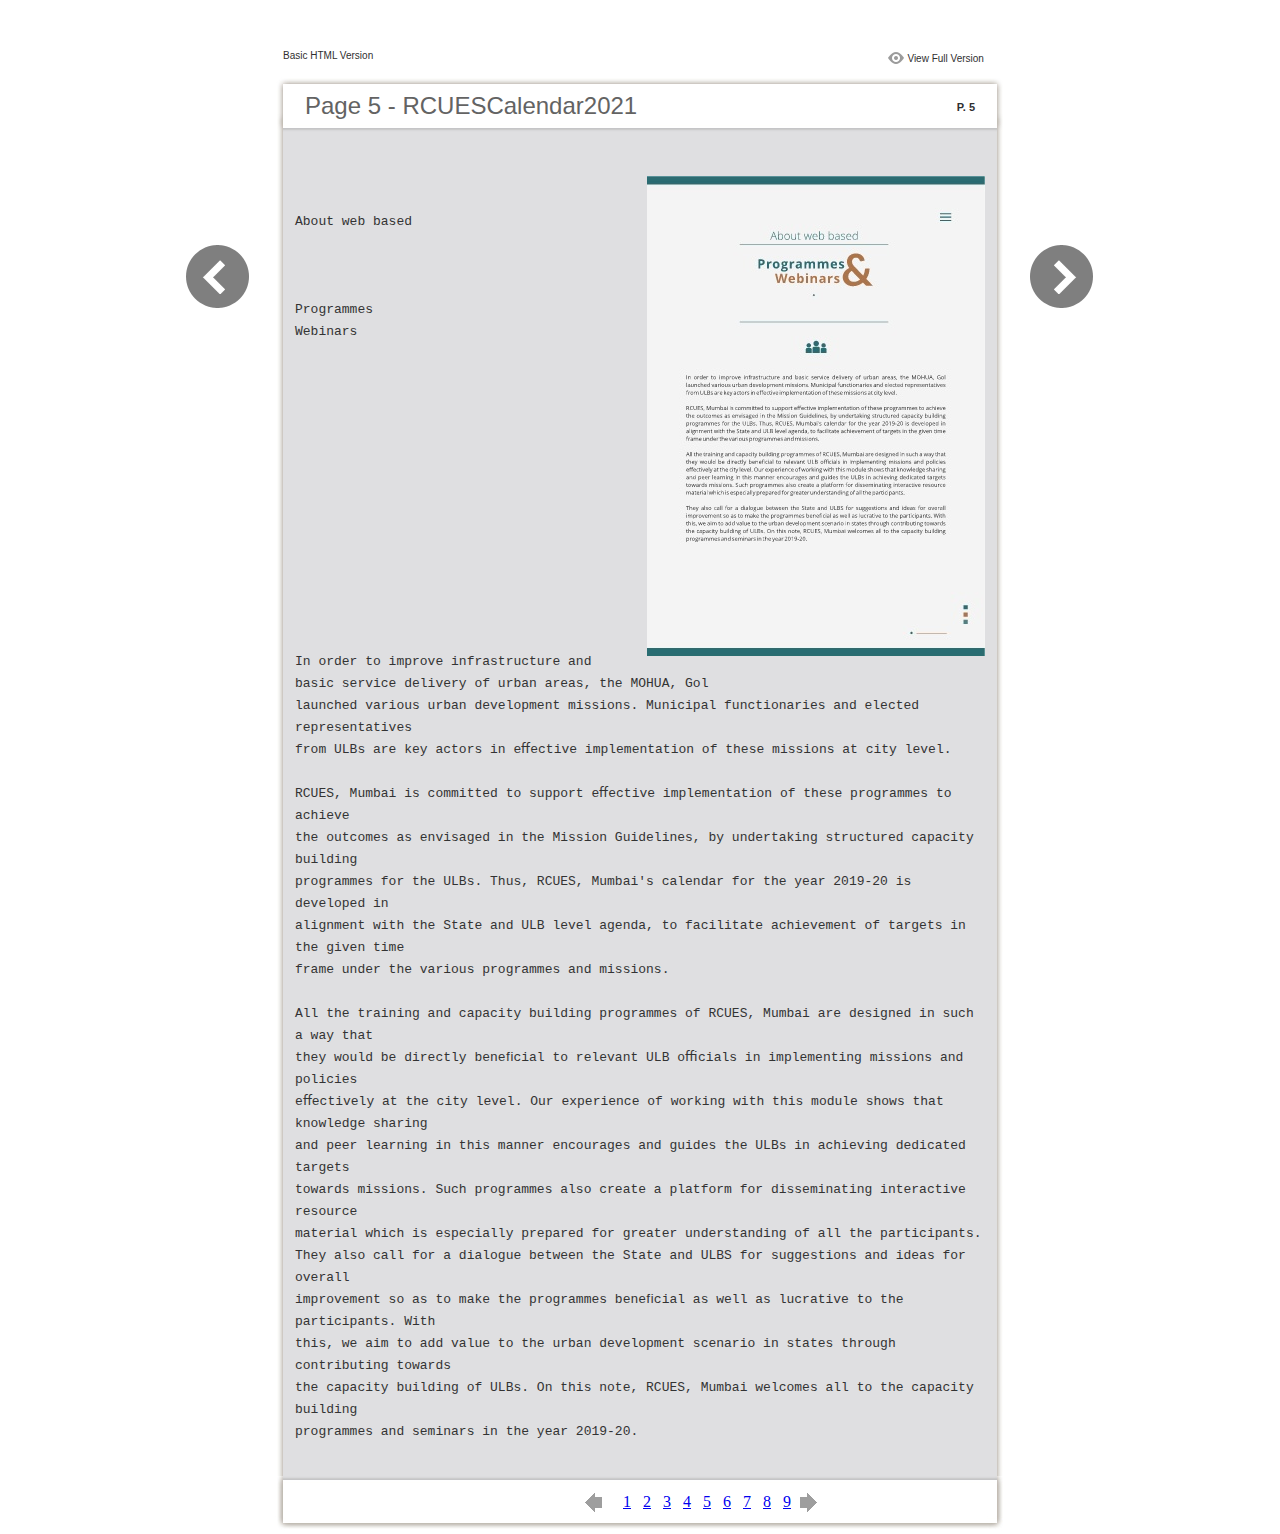
<file: files/basic-html/page5.html>
﻿<html xmlns="http://www.w3.org/1999/xhtml"><head>
        <meta http-equiv="Content-Type" content="text/html; charset=utf-8">
        <meta name="viewport" content="width=device-width, height=device-height, initial-scale=0.5, minimum-scale=0.5, user-scalable=yes, maximum-scale=2.0, target-densitydpi=device-dpi" />
				<meta name="robots" content="all"/>
        <meta name="description" content="description">
        <meta name="keywords" content="">
        <title>Page 5 - RCUESCalendar2021</title>
<style type="text/css">
<!--
body {
	margin-left: 0px;
	margin-top: 0px;
	margin-right: 0px;
	margin-bottom: 0px;
}
  
#container {margin:50px auto;padding:0px;width:910px;}
#left-button{ width:90px; height:100%;float:left }
#middle{ width:730px; margin:0px; float: left;}
#right-button{ width:90px; float:left;}
html, body, div, ul, li, dl, dt, dd, h1, h2, h3, h4, h5, h6, form, input, dd,select, button, textarea, iframe, table, th, td { margin: 0; padding: 0; }
img { border: 0 none; displayblock}
span,ul,li,image{ padding:0px; margin:0px; list-style:none;}
#top-title{ width:714px; margin-bottom:10px; float:left; padding:0px 8px}
#top-title2{ width:320px;  float:right;}
#content{ width: 730px; float:left;float:left;word-wrap: break-word;}
#content-top{ width:730px; background-image:url(images/top_bg.jpg); height:56px; background-repeat:no-repeat; float:left;}
#content-top1{ width:70%; padding:16px 0px 0px 30px; font-family:Arial, Helvetica, sans-serif; font-size:24px; color:#636363;float:left;}
#content-top2{ width:60px; float:right; padding:25px 30px 0px 0px;font-family:Arial, Helvetica, sans-serif; font-size:11px; color:#2f2f2f; font-weight:bold; text-align:right}
#content-middle{ width:730px; background-image:url(images/middle_bg.jpg); background-repeat:repeat-y;float:left;}
#content-middle1{ width:475px; padding:25px 0px 25px 35px; font-family:Arial, Helvetica, sans-serif; font-size:12px; color:#636363; line-height:150%;float:left;}
#content-middle2{  padding:7px; float:right; margin:25px 35px 0px 0px; border:solid 1px #c8c8c9; background-color:#FFF; text-align:center}
#content-bottom{ width:730px; background-image:url(images/bottom_bg.jpg); background-repeat:no-repeat; height:58px;float:left;}
#content-bottom2{ width:110px; height:42px; margin:0px auto; padding-top:4px;}
#input{ width:58px; height:20px; background-color:#FFF; border:solid 1px #dfdfe0; color:#636363; text-align:center; font-size:11px;}
.font1{ font-family:Arial, Helvetica, sans-serif; font-size:10px; color:#2f2f2f;}
.font1 a:link{
	text-decoration: none;
    color:#2f2f2f;

}
.font1 a:visited{
	text-decoration: none;
    color:#2f2f2f;
	
}
.font1 a:hover{
	color: #2f2f2f;
	text-decoration: underline;

}



.text-container {
padding: 20px;
color: #333;
margin-top: 24px;
line-height: 22px;
border-top-left-radius: 3px;
border-top-right-radius: 3px;
}

.use-as-video {
float: right;
padding-left: 20px;
}
.cc-float-fix:before, .cc-float-fix:after {
content: "";
line-height: 0;
height: 0;
width: 0;
display: block;
visibility: hidden;
}
.use-as-video-img {
cursor: pointer;
position: relative;
width: 320px;
height: 180px;
}
.use-as-video-title {
font-size: 15px;
font-weight: bold;
color: #000000;
padding-bottom: 5px;
}
-->
</style>
<script type="text/javascript">
<!--
function MM_preloadImages() { //v3.0
  var d=document; if(d.images){ if(!d.MM_p) d.MM_p=new Array();
    var i,j=d.MM_p.length,a=MM_preloadImages.arguments; for(i=0; i<a.length; i++)
    if (a[i].indexOf("#")!=0){ d.MM_p[j]=new Image; d.MM_p[j++].src=a[i];}}
}

function MM_swapImgRestore() { //v3.0
  var i,x,a=document.MM_sr; for(i=0;a&&i<a.length&&(x=a[i])&&x.oSrc;i++) x.src=x.oSrc;
}

function MM_findObj(n, d) { //v4.01
  var p,i,x;  if(!d) d=document; if((p=n.indexOf("?"))>0&&parent.frames.length) {
    d=parent.frames[n.substring(p+1)].document; n=n.substring(0,p);}
  if(!(x=d[n])&&d.all) x=d.all[n]; for (i=0;!x&&i<d.forms.length;i++) x=d.forms[i][n];
  for(i=0;!x&&d.layers&&i<d.layers.length;i++) x=MM_findObj(n,d.layers[i].document);
  if(!x && d.getElementById) x=d.getElementById(n); return x;
}

function MM_swapImage() { //v3.0
  var i,j=0,x,a=MM_swapImage.arguments; document.MM_sr=new Array; for(i=0;i<(a.length-2);i+=3)
   if ((x=MM_findObj(a[i]))!=null){document.MM_sr[j++]=x; if(!x.oSrc) x.oSrc=x.src; x.src=a[i+2];}
}
//-->
</script>
</head>

<body onload="MM_preloadImages('images/next2.png','images/previous2.png')">
<div id="container">
<div id="left-button">
  <p>&nbsp;</p>
  <p>&nbsp;</p>
  <p>&nbsp;</p>
  <p>&nbsp;</p>
  <p>&nbsp;</p>
  <p><a href="page4.html"><img src="images/previous_big.png" width="90" height="80" /></a></p>
</div>
<div id="middle">
  <div id="top-title"><span class="font1">Basic HTML Version</span>
    <div id="top-title2">
      <table width="100%" border="0" align="right" cellpadding="0" cellspacing="0">
        <tr>
        	<td width="66%"> </td>
          <td width="35%" style="display:none" align="right"><img src="images/content.png" width="19" height="16" /></td>
          <td width="31%" style="display:none" class="font1"><a href="">Table of Contents</a></td>
          <td width="6%"><img src="images/view.png" width="19" height="16" /></td>
          <td width="28%" class="font1"><a href="../../index.html#p=5">View Full Version</a></td>
        </tr>
      </table>
    </div>
  </div>
  <div id="content">
     <div id="content-top">
        <div id="content-top1">Page 5 - RCUESCalendar2021</div>
        <div id="content-top2">P. 5</div>
     </div>
     <div id="content-middle">
     	
     	  <div class="text-container">
    <div class="use-as-video cc-float-fix">
      <a style="text-decoration: none;" href="../../index.html#p=5"><img src="../thumb/5.jpg" /></a>
    </div>

    <p class="use-as-video-title"></p>
    <pre style="white-space:pre-line"><code>About web based



                            Programmes
                                 Webinars














           In  order  to  improve  infrastructure  and  basic  service  delivery  of  urban  areas,  the  MOHUA,  Gol
           launched various urban development missions. Municipal functionaries and elected representatives
           from ULBs are key actors in eﬀective implementation of these missions at city level.

           RCUES, Mumbai is committed to support eﬀective implementation of these programmes to achieve
           the outcomes as envisaged in the Mission Guidelines, by undertaking structured capacity building
           programmes for the ULBs. Thus, RCUES, Mumbai's calendar for the year 2019-20 is developed in
           alignment with the State and ULB level agenda, to facilitate achievement of targets in the given time
           frame under the various programmes and missions.

           All the training and capacity building programmes of RCUES, Mumbai are designed in such a way that
           they would be directly beneﬁcial to relevant ULB oﬃcials in implementing missions and policies
           eﬀectively at the city level. Our experience of working with this module shows that knowledge sharing
           and peer learning in this manner encourages and guides the ULBs in achieving dedicated targets
           towards missions. Such programmes also create a platform for disseminating interactive resource
           material which is especially prepared for greater understanding of all the participants.
           They  also  call  for  a  dialogue  between  the  State  and  ULBS  for  suggestions  and  ideas  for  overall
           improvement so as to make the programmes beneﬁcial as well as lucrative to the participants. With
           this, we aim to add value to the urban development scenario in states through contributing towards
           the capacity building of ULBs. On this note, RCUES, Mumbai welcomes all to the capacity building
           programmes and seminars in the year 2019-20.</code></pre>
     	</div>
    
     </div>
     <div id="content-bottom">
       <div id="content-bottom2">
         <table width="110" border="0" cellspacing="0" cellpadding="0">
           <tr>
             <td width="22%" height="44"><a href="page4.html"><img src="images/previous.png" width="26" height="19" id="Image2" onmouseover="MM_swapImage('Image2','','images/previous2.png',1)" onmouseout="MM_swapImgRestore()" /></a></td>
             <td width="43%">
             	&nbsp;&nbsp;&nbsp;<a href="page1.html">1</a>&nbsp;&nbsp;&nbsp;<a href="page2.html">2</a>&nbsp;&nbsp;&nbsp;<a href="page3.html">3</a>&nbsp;&nbsp;&nbsp;<a href="page4.html">4</a>&nbsp;&nbsp;&nbsp;<a href="page5.html">5</a>&nbsp;&nbsp;&nbsp;<a href="page6.html">6</a>&nbsp;&nbsp;&nbsp;<a href="page7.html">7</a>&nbsp;&nbsp;&nbsp;<a href="page8.html">8</a>&nbsp;&nbsp;&nbsp;<a href="page9.html">9</a>
             </td>
             <td width="35%"><a href="page6.html"><img src="images/next.png" width="26" height="19" id="Image1" onmouseover="MM_swapImage('Image1','','images/next2.png',1)" onmouseout="MM_swapImgRestore()" /></a></td>
           </tr>
         </table>
       </div>
     </div>
  </div>
</div>
<div id="right-button">
  <p>&nbsp;</p>
  <p>&nbsp;</p>
  <p>&nbsp;</p>
  <p>&nbsp;</p>
  <p>&nbsp;</p>
  <p><a href="page6.html"><img src="images/next_big.png" width="90" height="80" /></a></p>
</div>


</div>

</body>
</html>
</file>
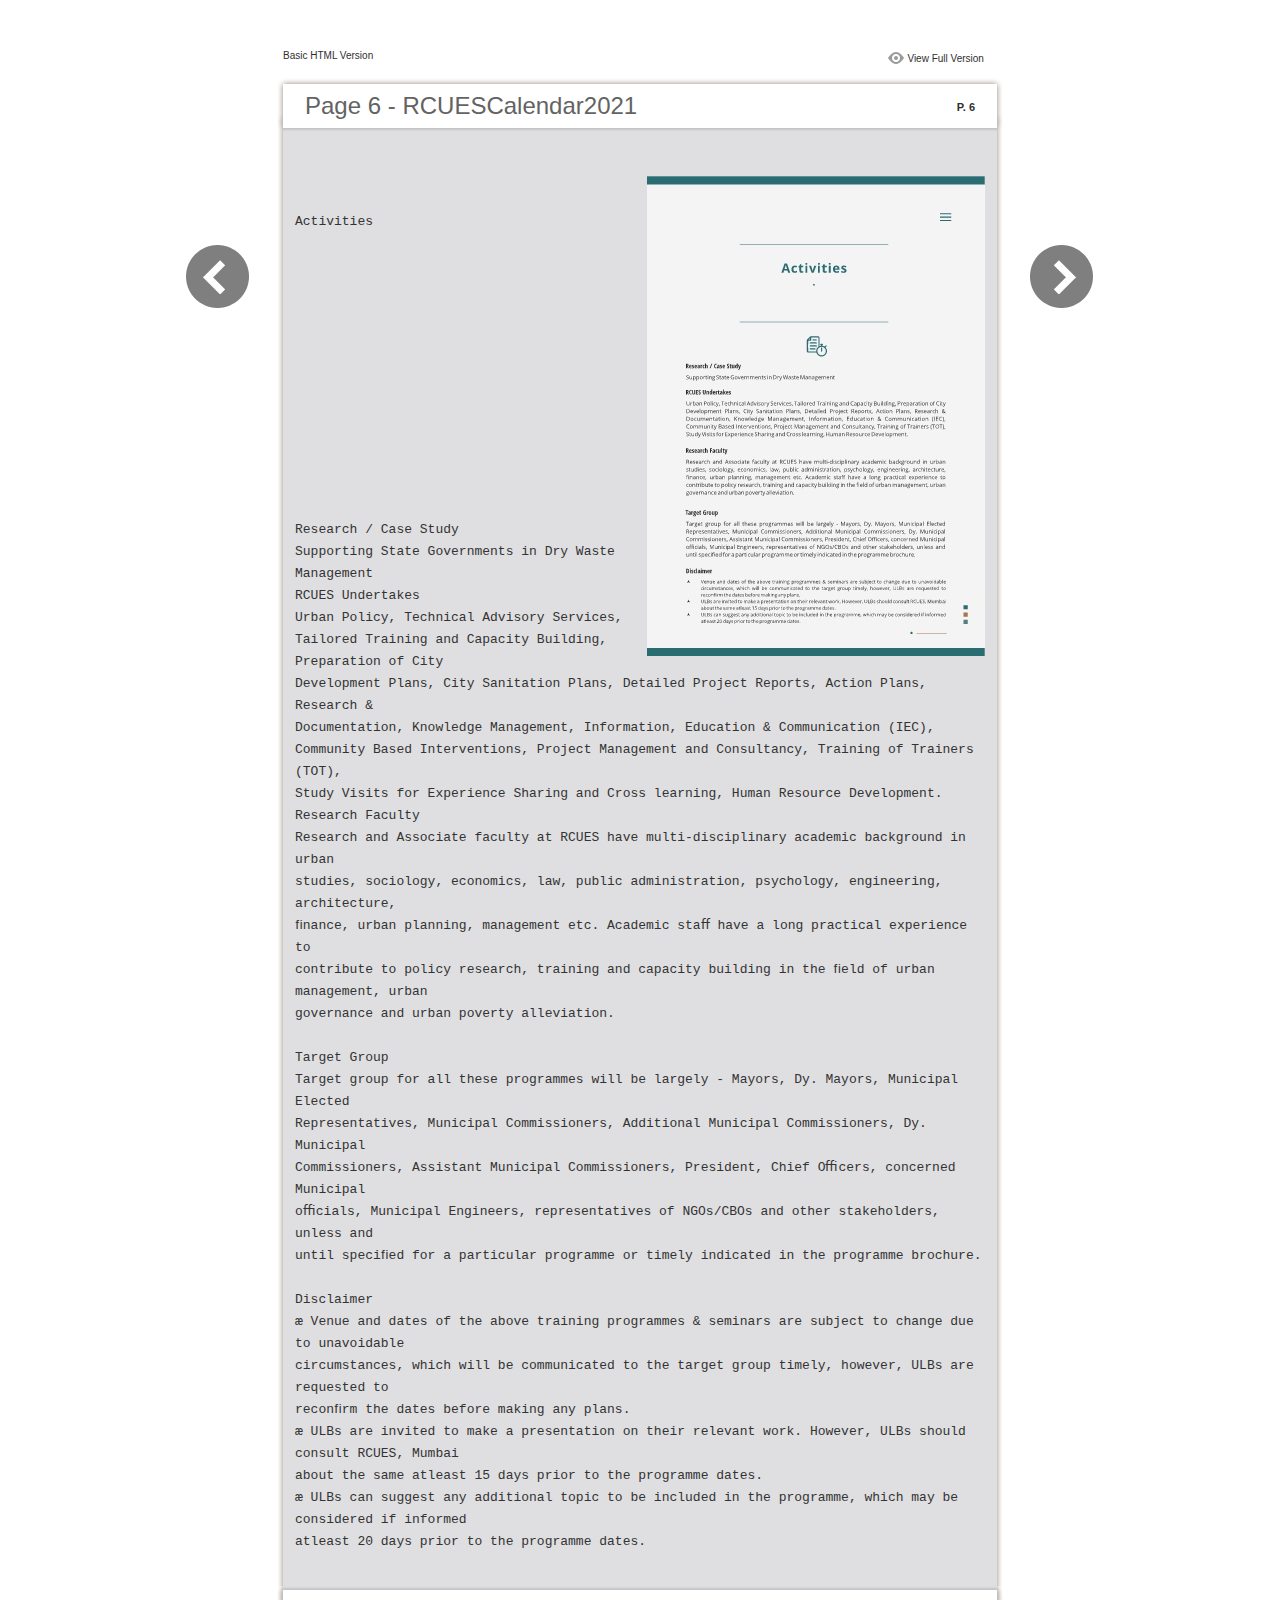
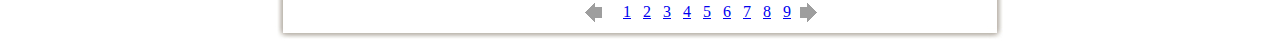
<file: files/basic-html/page6.html>
﻿<html xmlns="http://www.w3.org/1999/xhtml"><head>
        <meta http-equiv="Content-Type" content="text/html; charset=utf-8">
        <meta name="viewport" content="width=device-width, height=device-height, initial-scale=0.5, minimum-scale=0.5, user-scalable=yes, maximum-scale=2.0, target-densitydpi=device-dpi" />
				<meta name="robots" content="all"/>
        <meta name="description" content="description">
        <meta name="keywords" content="">
        <title>Page 6 - RCUESCalendar2021</title>
<style type="text/css">
<!--
body {
	margin-left: 0px;
	margin-top: 0px;
	margin-right: 0px;
	margin-bottom: 0px;
}
  
#container {margin:50px auto;padding:0px;width:910px;}
#left-button{ width:90px; height:100%;float:left }
#middle{ width:730px; margin:0px; float: left;}
#right-button{ width:90px; float:left;}
html, body, div, ul, li, dl, dt, dd, h1, h2, h3, h4, h5, h6, form, input, dd,select, button, textarea, iframe, table, th, td { margin: 0; padding: 0; }
img { border: 0 none; displayblock}
span,ul,li,image{ padding:0px; margin:0px; list-style:none;}
#top-title{ width:714px; margin-bottom:10px; float:left; padding:0px 8px}
#top-title2{ width:320px;  float:right;}
#content{ width: 730px; float:left;float:left;word-wrap: break-word;}
#content-top{ width:730px; background-image:url(images/top_bg.jpg); height:56px; background-repeat:no-repeat; float:left;}
#content-top1{ width:70%; padding:16px 0px 0px 30px; font-family:Arial, Helvetica, sans-serif; font-size:24px; color:#636363;float:left;}
#content-top2{ width:60px; float:right; padding:25px 30px 0px 0px;font-family:Arial, Helvetica, sans-serif; font-size:11px; color:#2f2f2f; font-weight:bold; text-align:right}
#content-middle{ width:730px; background-image:url(images/middle_bg.jpg); background-repeat:repeat-y;float:left;}
#content-middle1{ width:475px; padding:25px 0px 25px 35px; font-family:Arial, Helvetica, sans-serif; font-size:12px; color:#636363; line-height:150%;float:left;}
#content-middle2{  padding:7px; float:right; margin:25px 35px 0px 0px; border:solid 1px #c8c8c9; background-color:#FFF; text-align:center}
#content-bottom{ width:730px; background-image:url(images/bottom_bg.jpg); background-repeat:no-repeat; height:58px;float:left;}
#content-bottom2{ width:110px; height:42px; margin:0px auto; padding-top:4px;}
#input{ width:58px; height:20px; background-color:#FFF; border:solid 1px #dfdfe0; color:#636363; text-align:center; font-size:11px;}
.font1{ font-family:Arial, Helvetica, sans-serif; font-size:10px; color:#2f2f2f;}
.font1 a:link{
	text-decoration: none;
    color:#2f2f2f;

}
.font1 a:visited{
	text-decoration: none;
    color:#2f2f2f;
	
}
.font1 a:hover{
	color: #2f2f2f;
	text-decoration: underline;

}



.text-container {
padding: 20px;
color: #333;
margin-top: 24px;
line-height: 22px;
border-top-left-radius: 3px;
border-top-right-radius: 3px;
}

.use-as-video {
float: right;
padding-left: 20px;
}
.cc-float-fix:before, .cc-float-fix:after {
content: "";
line-height: 0;
height: 0;
width: 0;
display: block;
visibility: hidden;
}
.use-as-video-img {
cursor: pointer;
position: relative;
width: 320px;
height: 180px;
}
.use-as-video-title {
font-size: 15px;
font-weight: bold;
color: #000000;
padding-bottom: 5px;
}
-->
</style>
<script type="text/javascript">
<!--
function MM_preloadImages() { //v3.0
  var d=document; if(d.images){ if(!d.MM_p) d.MM_p=new Array();
    var i,j=d.MM_p.length,a=MM_preloadImages.arguments; for(i=0; i<a.length; i++)
    if (a[i].indexOf("#")!=0){ d.MM_p[j]=new Image; d.MM_p[j++].src=a[i];}}
}

function MM_swapImgRestore() { //v3.0
  var i,x,a=document.MM_sr; for(i=0;a&&i<a.length&&(x=a[i])&&x.oSrc;i++) x.src=x.oSrc;
}

function MM_findObj(n, d) { //v4.01
  var p,i,x;  if(!d) d=document; if((p=n.indexOf("?"))>0&&parent.frames.length) {
    d=parent.frames[n.substring(p+1)].document; n=n.substring(0,p);}
  if(!(x=d[n])&&d.all) x=d.all[n]; for (i=0;!x&&i<d.forms.length;i++) x=d.forms[i][n];
  for(i=0;!x&&d.layers&&i<d.layers.length;i++) x=MM_findObj(n,d.layers[i].document);
  if(!x && d.getElementById) x=d.getElementById(n); return x;
}

function MM_swapImage() { //v3.0
  var i,j=0,x,a=MM_swapImage.arguments; document.MM_sr=new Array; for(i=0;i<(a.length-2);i+=3)
   if ((x=MM_findObj(a[i]))!=null){document.MM_sr[j++]=x; if(!x.oSrc) x.oSrc=x.src; x.src=a[i+2];}
}
//-->
</script>
</head>

<body onload="MM_preloadImages('images/next2.png','images/previous2.png')">
<div id="container">
<div id="left-button">
  <p>&nbsp;</p>
  <p>&nbsp;</p>
  <p>&nbsp;</p>
  <p>&nbsp;</p>
  <p>&nbsp;</p>
  <p><a href="page5.html"><img src="images/previous_big.png" width="90" height="80" /></a></p>
</div>
<div id="middle">
  <div id="top-title"><span class="font1">Basic HTML Version</span>
    <div id="top-title2">
      <table width="100%" border="0" align="right" cellpadding="0" cellspacing="0">
        <tr>
        	<td width="66%"> </td>
          <td width="35%" style="display:none" align="right"><img src="images/content.png" width="19" height="16" /></td>
          <td width="31%" style="display:none" class="font1"><a href="">Table of Contents</a></td>
          <td width="6%"><img src="images/view.png" width="19" height="16" /></td>
          <td width="28%" class="font1"><a href="../../index.html#p=6">View Full Version</a></td>
        </tr>
      </table>
    </div>
  </div>
  <div id="content">
     <div id="content-top">
        <div id="content-top1">Page 6 - RCUESCalendar2021</div>
        <div id="content-top2">P. 6</div>
     </div>
     <div id="content-middle">
     	
     	  <div class="text-container">
    <div class="use-as-video cc-float-fix">
      <a style="text-decoration: none;" href="../../index.html#p=6"><img src="../thumb/6.jpg" /></a>
    </div>

    <p class="use-as-video-title"></p>
    <pre style="white-space:pre-line"><code>Activities













           Research / Case Study
           Supporting State Governments in Dry Waste Management
           RCUES Undertakes
           Urban Policy, Technical Advisory Services, Tailored Training and Capacity Building, Preparation of City
           Development  Plans,  City  Sanitation  Plans,  Detailed  Project  Reports,  Action  Plans,  Research  &
           Documentation,  Knowledge  Management,  Information,  Education  &  Communication  (IEC),
           Community Based Interventions, Project Management and Consultancy, Training of Trainers (TOT),
           Study Visits for Experience Sharing and Cross learning, Human Resource Development.
           Research Faculty
           Research  and  Associate  faculty  at  RCUES  have  multi-disciplinary  academic  background  in  urban
           studies,  sociology,  economics,  law,  public  administration,  psychology,  engineering,  architecture,
           ﬁnance,  urban  planning,  management  etc.  Academic  staﬀ  have  a  long  practical  experience  to
           contribute to policy research, training and capacity building in the ﬁeld of urban management, urban
           governance and urban poverty alleviation.

           Target Group
           Target  group  for  all  these  programmes  will  be  largely  -  Mayors,  Dy.  Mayors,  Municipal  Elected
           Representatives,  Municipal  Commissioners,  Additional  Municipal  Commissioners,  Dy.  Municipal
           Commissioners, Assistant Municipal Commissioners, President, Chief Oﬃcers, concerned Municipal
           oﬃcials, Municipal Engineers, representatives of NGOs/CBOs and other stakeholders, unless and
           until speciﬁed for a particular programme or timely indicated in the programme brochure.

           Disclaimer
           æ  Venue and dates of the above training programmes & seminars are subject to change due to unavoidable
              circumstances,  which  will  be  communicated  to  the  target  group  timely,  however,  ULBs  are  requested  to
              reconﬁrm the dates before making any plans.
           æ  ULBs are invited to make a presentation on their relevant work. However, ULBs should consult RCUES, Mumbai
              about the same atleast 15 days prior to the programme dates.
           æ  ULBs can suggest any additional topic to be included in the programme, which may be considered if informed
              atleast 20 days prior to the programme dates.</code></pre>
     	</div>
    
     </div>
     <div id="content-bottom">
       <div id="content-bottom2">
         <table width="110" border="0" cellspacing="0" cellpadding="0">
           <tr>
             <td width="22%" height="44"><a href="page5.html"><img src="images/previous.png" width="26" height="19" id="Image2" onmouseover="MM_swapImage('Image2','','images/previous2.png',1)" onmouseout="MM_swapImgRestore()" /></a></td>
             <td width="43%">
             	&nbsp;&nbsp;&nbsp;<a href="page1.html">1</a>&nbsp;&nbsp;&nbsp;<a href="page2.html">2</a>&nbsp;&nbsp;&nbsp;<a href="page3.html">3</a>&nbsp;&nbsp;&nbsp;<a href="page4.html">4</a>&nbsp;&nbsp;&nbsp;<a href="page5.html">5</a>&nbsp;&nbsp;&nbsp;<a href="page6.html">6</a>&nbsp;&nbsp;&nbsp;<a href="page7.html">7</a>&nbsp;&nbsp;&nbsp;<a href="page8.html">8</a>&nbsp;&nbsp;&nbsp;<a href="page9.html">9</a>
             </td>
             <td width="35%"><a href="page7.html"><img src="images/next.png" width="26" height="19" id="Image1" onmouseover="MM_swapImage('Image1','','images/next2.png',1)" onmouseout="MM_swapImgRestore()" /></a></td>
           </tr>
         </table>
       </div>
     </div>
  </div>
</div>
<div id="right-button">
  <p>&nbsp;</p>
  <p>&nbsp;</p>
  <p>&nbsp;</p>
  <p>&nbsp;</p>
  <p>&nbsp;</p>
  <p><a href="page7.html"><img src="images/next_big.png" width="90" height="80" /></a></p>
</div>


</div>

</body>
</html>
</file>
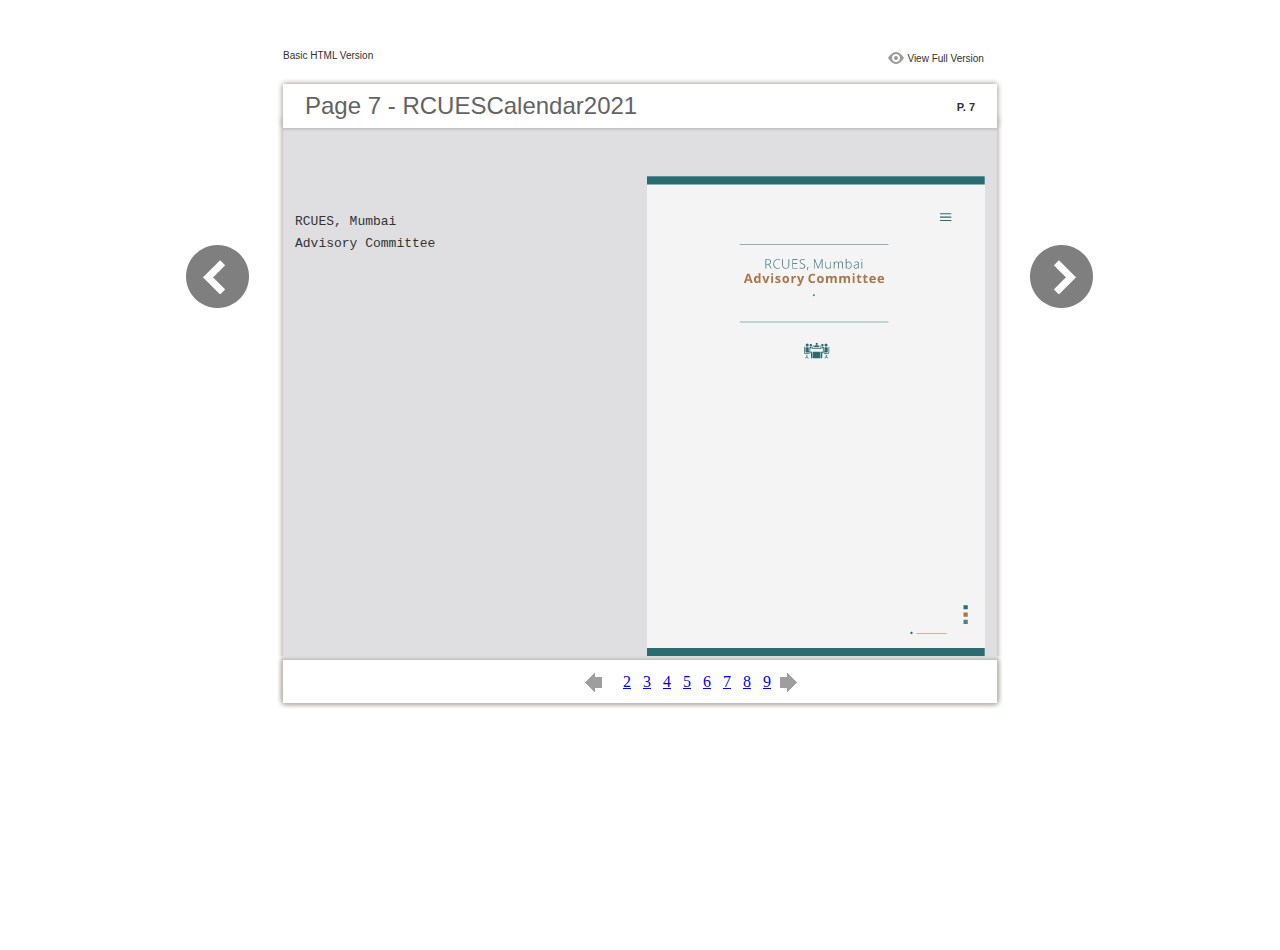
<file: files/basic-html/page7.html>
﻿<html xmlns="http://www.w3.org/1999/xhtml"><head>
        <meta http-equiv="Content-Type" content="text/html; charset=utf-8">
        <meta name="viewport" content="width=device-width, height=device-height, initial-scale=0.5, minimum-scale=0.5, user-scalable=yes, maximum-scale=2.0, target-densitydpi=device-dpi" />
				<meta name="robots" content="all"/>
        <meta name="description" content="description">
        <meta name="keywords" content="">
        <title>Page 7 - RCUESCalendar2021</title>
<style type="text/css">
<!--
body {
	margin-left: 0px;
	margin-top: 0px;
	margin-right: 0px;
	margin-bottom: 0px;
}
  
#container {margin:50px auto;padding:0px;width:910px;}
#left-button{ width:90px; height:100%;float:left }
#middle{ width:730px; margin:0px; float: left;}
#right-button{ width:90px; float:left;}
html, body, div, ul, li, dl, dt, dd, h1, h2, h3, h4, h5, h6, form, input, dd,select, button, textarea, iframe, table, th, td { margin: 0; padding: 0; }
img { border: 0 none; displayblock}
span,ul,li,image{ padding:0px; margin:0px; list-style:none;}
#top-title{ width:714px; margin-bottom:10px; float:left; padding:0px 8px}
#top-title2{ width:320px;  float:right;}
#content{ width: 730px; float:left;float:left;word-wrap: break-word;}
#content-top{ width:730px; background-image:url(images/top_bg.jpg); height:56px; background-repeat:no-repeat; float:left;}
#content-top1{ width:70%; padding:16px 0px 0px 30px; font-family:Arial, Helvetica, sans-serif; font-size:24px; color:#636363;float:left;}
#content-top2{ width:60px; float:right; padding:25px 30px 0px 0px;font-family:Arial, Helvetica, sans-serif; font-size:11px; color:#2f2f2f; font-weight:bold; text-align:right}
#content-middle{ width:730px; background-image:url(images/middle_bg.jpg); background-repeat:repeat-y;float:left;}
#content-middle1{ width:475px; padding:25px 0px 25px 35px; font-family:Arial, Helvetica, sans-serif; font-size:12px; color:#636363; line-height:150%;float:left;}
#content-middle2{  padding:7px; float:right; margin:25px 35px 0px 0px; border:solid 1px #c8c8c9; background-color:#FFF; text-align:center}
#content-bottom{ width:730px; background-image:url(images/bottom_bg.jpg); background-repeat:no-repeat; height:58px;float:left;}
#content-bottom2{ width:110px; height:42px; margin:0px auto; padding-top:4px;}
#input{ width:58px; height:20px; background-color:#FFF; border:solid 1px #dfdfe0; color:#636363; text-align:center; font-size:11px;}
.font1{ font-family:Arial, Helvetica, sans-serif; font-size:10px; color:#2f2f2f;}
.font1 a:link{
	text-decoration: none;
    color:#2f2f2f;

}
.font1 a:visited{
	text-decoration: none;
    color:#2f2f2f;
	
}
.font1 a:hover{
	color: #2f2f2f;
	text-decoration: underline;

}



.text-container {
padding: 20px;
color: #333;
margin-top: 24px;
line-height: 22px;
border-top-left-radius: 3px;
border-top-right-radius: 3px;
}

.use-as-video {
float: right;
padding-left: 20px;
}
.cc-float-fix:before, .cc-float-fix:after {
content: "";
line-height: 0;
height: 0;
width: 0;
display: block;
visibility: hidden;
}
.use-as-video-img {
cursor: pointer;
position: relative;
width: 320px;
height: 180px;
}
.use-as-video-title {
font-size: 15px;
font-weight: bold;
color: #000000;
padding-bottom: 5px;
}
-->
</style>
<script type="text/javascript">
<!--
function MM_preloadImages() { //v3.0
  var d=document; if(d.images){ if(!d.MM_p) d.MM_p=new Array();
    var i,j=d.MM_p.length,a=MM_preloadImages.arguments; for(i=0; i<a.length; i++)
    if (a[i].indexOf("#")!=0){ d.MM_p[j]=new Image; d.MM_p[j++].src=a[i];}}
}

function MM_swapImgRestore() { //v3.0
  var i,x,a=document.MM_sr; for(i=0;a&&i<a.length&&(x=a[i])&&x.oSrc;i++) x.src=x.oSrc;
}

function MM_findObj(n, d) { //v4.01
  var p,i,x;  if(!d) d=document; if((p=n.indexOf("?"))>0&&parent.frames.length) {
    d=parent.frames[n.substring(p+1)].document; n=n.substring(0,p);}
  if(!(x=d[n])&&d.all) x=d.all[n]; for (i=0;!x&&i<d.forms.length;i++) x=d.forms[i][n];
  for(i=0;!x&&d.layers&&i<d.layers.length;i++) x=MM_findObj(n,d.layers[i].document);
  if(!x && d.getElementById) x=d.getElementById(n); return x;
}

function MM_swapImage() { //v3.0
  var i,j=0,x,a=MM_swapImage.arguments; document.MM_sr=new Array; for(i=0;i<(a.length-2);i+=3)
   if ((x=MM_findObj(a[i]))!=null){document.MM_sr[j++]=x; if(!x.oSrc) x.oSrc=x.src; x.src=a[i+2];}
}
//-->
</script>
</head>

<body onload="MM_preloadImages('images/next2.png','images/previous2.png')">
<div id="container">
<div id="left-button">
  <p>&nbsp;</p>
  <p>&nbsp;</p>
  <p>&nbsp;</p>
  <p>&nbsp;</p>
  <p>&nbsp;</p>
  <p><a href="page6.html"><img src="images/previous_big.png" width="90" height="80" /></a></p>
</div>
<div id="middle">
  <div id="top-title"><span class="font1">Basic HTML Version</span>
    <div id="top-title2">
      <table width="100%" border="0" align="right" cellpadding="0" cellspacing="0">
        <tr>
        	<td width="66%"> </td>
          <td width="35%" style="display:none" align="right"><img src="images/content.png" width="19" height="16" /></td>
          <td width="31%" style="display:none" class="font1"><a href="">Table of Contents</a></td>
          <td width="6%"><img src="images/view.png" width="19" height="16" /></td>
          <td width="28%" class="font1"><a href="../../index.html#p=7">View Full Version</a></td>
        </tr>
      </table>
    </div>
  </div>
  <div id="content">
     <div id="content-top">
        <div id="content-top1">Page 7 - RCUESCalendar2021</div>
        <div id="content-top2">P. 7</div>
     </div>
     <div id="content-middle">
     	
     	  <div class="text-container">
    <div class="use-as-video cc-float-fix">
      <a style="text-decoration: none;" href="../../index.html#p=7"><img src="../thumb/7.jpg" /></a>
    </div>

    <p class="use-as-video-title"></p>
    <pre style="white-space:pre-line"><code>RCUES, Mumbai
                         Advisory Committee</code></pre>
     	</div>
    
     </div>
     <div id="content-bottom">
       <div id="content-bottom2">
         <table width="110" border="0" cellspacing="0" cellpadding="0">
           <tr>
             <td width="22%" height="44"><a href="page6.html"><img src="images/previous.png" width="26" height="19" id="Image2" onmouseover="MM_swapImage('Image2','','images/previous2.png',1)" onmouseout="MM_swapImgRestore()" /></a></td>
             <td width="43%">
             	&nbsp;&nbsp;&nbsp;<a href="page2.html">2</a>&nbsp;&nbsp;&nbsp;<a href="page3.html">3</a>&nbsp;&nbsp;&nbsp;<a href="page4.html">4</a>&nbsp;&nbsp;&nbsp;<a href="page5.html">5</a>&nbsp;&nbsp;&nbsp;<a href="page6.html">6</a>&nbsp;&nbsp;&nbsp;<a href="page7.html">7</a>&nbsp;&nbsp;&nbsp;<a href="page8.html">8</a>&nbsp;&nbsp;&nbsp;<a href="page9.html">9</a>
             </td>
             <td width="35%"><a href="page8.html"><img src="images/next.png" width="26" height="19" id="Image1" onmouseover="MM_swapImage('Image1','','images/next2.png',1)" onmouseout="MM_swapImgRestore()" /></a></td>
           </tr>
         </table>
       </div>
     </div>
  </div>
</div>
<div id="right-button">
  <p>&nbsp;</p>
  <p>&nbsp;</p>
  <p>&nbsp;</p>
  <p>&nbsp;</p>
  <p>&nbsp;</p>
  <p><a href="page8.html"><img src="images/next_big.png" width="90" height="80" /></a></p>
</div>


</div>

</body>
</html>
</file>
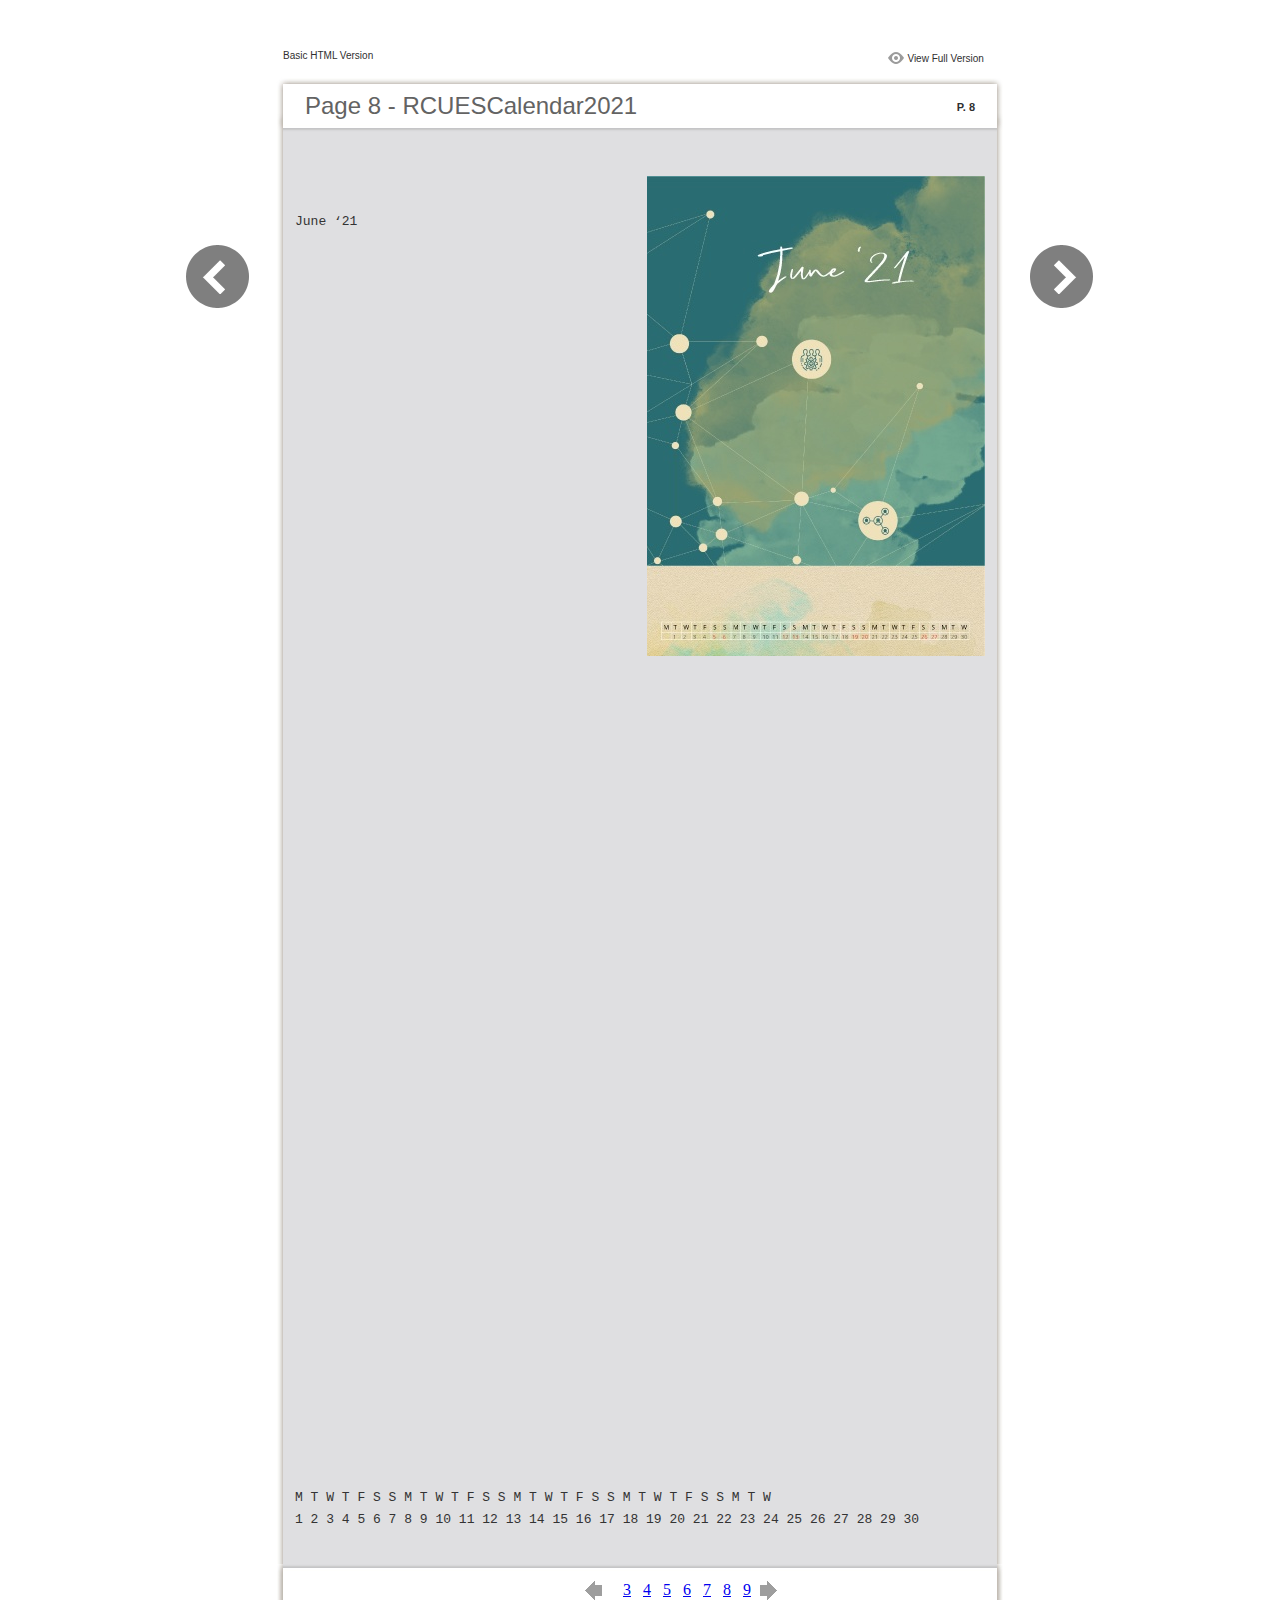
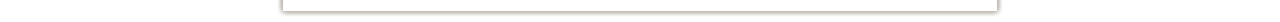
<file: files/basic-html/page8.html>
﻿<html xmlns="http://www.w3.org/1999/xhtml"><head>
        <meta http-equiv="Content-Type" content="text/html; charset=utf-8">
        <meta name="viewport" content="width=device-width, height=device-height, initial-scale=0.5, minimum-scale=0.5, user-scalable=yes, maximum-scale=2.0, target-densitydpi=device-dpi" />
				<meta name="robots" content="all"/>
        <meta name="description" content="description">
        <meta name="keywords" content="">
        <title>Page 8 - RCUESCalendar2021</title>
<style type="text/css">
<!--
body {
	margin-left: 0px;
	margin-top: 0px;
	margin-right: 0px;
	margin-bottom: 0px;
}
  
#container {margin:50px auto;padding:0px;width:910px;}
#left-button{ width:90px; height:100%;float:left }
#middle{ width:730px; margin:0px; float: left;}
#right-button{ width:90px; float:left;}
html, body, div, ul, li, dl, dt, dd, h1, h2, h3, h4, h5, h6, form, input, dd,select, button, textarea, iframe, table, th, td { margin: 0; padding: 0; }
img { border: 0 none; displayblock}
span,ul,li,image{ padding:0px; margin:0px; list-style:none;}
#top-title{ width:714px; margin-bottom:10px; float:left; padding:0px 8px}
#top-title2{ width:320px;  float:right;}
#content{ width: 730px; float:left;float:left;word-wrap: break-word;}
#content-top{ width:730px; background-image:url(images/top_bg.jpg); height:56px; background-repeat:no-repeat; float:left;}
#content-top1{ width:70%; padding:16px 0px 0px 30px; font-family:Arial, Helvetica, sans-serif; font-size:24px; color:#636363;float:left;}
#content-top2{ width:60px; float:right; padding:25px 30px 0px 0px;font-family:Arial, Helvetica, sans-serif; font-size:11px; color:#2f2f2f; font-weight:bold; text-align:right}
#content-middle{ width:730px; background-image:url(images/middle_bg.jpg); background-repeat:repeat-y;float:left;}
#content-middle1{ width:475px; padding:25px 0px 25px 35px; font-family:Arial, Helvetica, sans-serif; font-size:12px; color:#636363; line-height:150%;float:left;}
#content-middle2{  padding:7px; float:right; margin:25px 35px 0px 0px; border:solid 1px #c8c8c9; background-color:#FFF; text-align:center}
#content-bottom{ width:730px; background-image:url(images/bottom_bg.jpg); background-repeat:no-repeat; height:58px;float:left;}
#content-bottom2{ width:110px; height:42px; margin:0px auto; padding-top:4px;}
#input{ width:58px; height:20px; background-color:#FFF; border:solid 1px #dfdfe0; color:#636363; text-align:center; font-size:11px;}
.font1{ font-family:Arial, Helvetica, sans-serif; font-size:10px; color:#2f2f2f;}
.font1 a:link{
	text-decoration: none;
    color:#2f2f2f;

}
.font1 a:visited{
	text-decoration: none;
    color:#2f2f2f;
	
}
.font1 a:hover{
	color: #2f2f2f;
	text-decoration: underline;

}



.text-container {
padding: 20px;
color: #333;
margin-top: 24px;
line-height: 22px;
border-top-left-radius: 3px;
border-top-right-radius: 3px;
}

.use-as-video {
float: right;
padding-left: 20px;
}
.cc-float-fix:before, .cc-float-fix:after {
content: "";
line-height: 0;
height: 0;
width: 0;
display: block;
visibility: hidden;
}
.use-as-video-img {
cursor: pointer;
position: relative;
width: 320px;
height: 180px;
}
.use-as-video-title {
font-size: 15px;
font-weight: bold;
color: #000000;
padding-bottom: 5px;
}
-->
</style>
<script type="text/javascript">
<!--
function MM_preloadImages() { //v3.0
  var d=document; if(d.images){ if(!d.MM_p) d.MM_p=new Array();
    var i,j=d.MM_p.length,a=MM_preloadImages.arguments; for(i=0; i<a.length; i++)
    if (a[i].indexOf("#")!=0){ d.MM_p[j]=new Image; d.MM_p[j++].src=a[i];}}
}

function MM_swapImgRestore() { //v3.0
  var i,x,a=document.MM_sr; for(i=0;a&&i<a.length&&(x=a[i])&&x.oSrc;i++) x.src=x.oSrc;
}

function MM_findObj(n, d) { //v4.01
  var p,i,x;  if(!d) d=document; if((p=n.indexOf("?"))>0&&parent.frames.length) {
    d=parent.frames[n.substring(p+1)].document; n=n.substring(0,p);}
  if(!(x=d[n])&&d.all) x=d.all[n]; for (i=0;!x&&i<d.forms.length;i++) x=d.forms[i][n];
  for(i=0;!x&&d.layers&&i<d.layers.length;i++) x=MM_findObj(n,d.layers[i].document);
  if(!x && d.getElementById) x=d.getElementById(n); return x;
}

function MM_swapImage() { //v3.0
  var i,j=0,x,a=MM_swapImage.arguments; document.MM_sr=new Array; for(i=0;i<(a.length-2);i+=3)
   if ((x=MM_findObj(a[i]))!=null){document.MM_sr[j++]=x; if(!x.oSrc) x.oSrc=x.src; x.src=a[i+2];}
}
//-->
</script>
</head>

<body onload="MM_preloadImages('images/next2.png','images/previous2.png')">
<div id="container">
<div id="left-button">
  <p>&nbsp;</p>
  <p>&nbsp;</p>
  <p>&nbsp;</p>
  <p>&nbsp;</p>
  <p>&nbsp;</p>
  <p><a href="page7.html"><img src="images/previous_big.png" width="90" height="80" /></a></p>
</div>
<div id="middle">
  <div id="top-title"><span class="font1">Basic HTML Version</span>
    <div id="top-title2">
      <table width="100%" border="0" align="right" cellpadding="0" cellspacing="0">
        <tr>
        	<td width="66%"> </td>
          <td width="35%" style="display:none" align="right"><img src="images/content.png" width="19" height="16" /></td>
          <td width="31%" style="display:none" class="font1"><a href="">Table of Contents</a></td>
          <td width="6%"><img src="images/view.png" width="19" height="16" /></td>
          <td width="28%" class="font1"><a href="../../index.html#p=8">View Full Version</a></td>
        </tr>
      </table>
    </div>
  </div>
  <div id="content">
     <div id="content-top">
        <div id="content-top1">Page 8 - RCUESCalendar2021</div>
        <div id="content-top2">P. 8</div>
     </div>
     <div id="content-middle">
     	
     	  <div class="text-container">
    <div class="use-as-video cc-float-fix">
      <a style="text-decoration: none;" href="../../index.html#p=8"><img src="../thumb/8.jpg" /></a>
    </div>

    <p class="use-as-video-title"></p>
    <pre style="white-space:pre-line"><code>June ‘21

























































     M T  W T  F  S  S  M T  W T  F  S  S  M T  W T  F  S  S  M T  W T  F  S  S  M T  W
        1  2  3  4  5  6  7  8  9  10 11 12 13 14 15 16 17 18 19 20 21 22 23 24 25 26 27 28 29 30</code></pre>
     	</div>
    
     </div>
     <div id="content-bottom">
       <div id="content-bottom2">
         <table width="110" border="0" cellspacing="0" cellpadding="0">
           <tr>
             <td width="22%" height="44"><a href="page7.html"><img src="images/previous.png" width="26" height="19" id="Image2" onmouseover="MM_swapImage('Image2','','images/previous2.png',1)" onmouseout="MM_swapImgRestore()" /></a></td>
             <td width="43%">
             	&nbsp;&nbsp;&nbsp;<a href="page3.html">3</a>&nbsp;&nbsp;&nbsp;<a href="page4.html">4</a>&nbsp;&nbsp;&nbsp;<a href="page5.html">5</a>&nbsp;&nbsp;&nbsp;<a href="page6.html">6</a>&nbsp;&nbsp;&nbsp;<a href="page7.html">7</a>&nbsp;&nbsp;&nbsp;<a href="page8.html">8</a>&nbsp;&nbsp;&nbsp;<a href="page9.html">9</a>
             </td>
             <td width="35%"><a href="page9.html"><img src="images/next.png" width="26" height="19" id="Image1" onmouseover="MM_swapImage('Image1','','images/next2.png',1)" onmouseout="MM_swapImgRestore()" /></a></td>
           </tr>
         </table>
       </div>
     </div>
  </div>
</div>
<div id="right-button">
  <p>&nbsp;</p>
  <p>&nbsp;</p>
  <p>&nbsp;</p>
  <p>&nbsp;</p>
  <p>&nbsp;</p>
  <p><a href="page9.html"><img src="images/next_big.png" width="90" height="80" /></a></p>
</div>


</div>

</body>
</html>
</file>
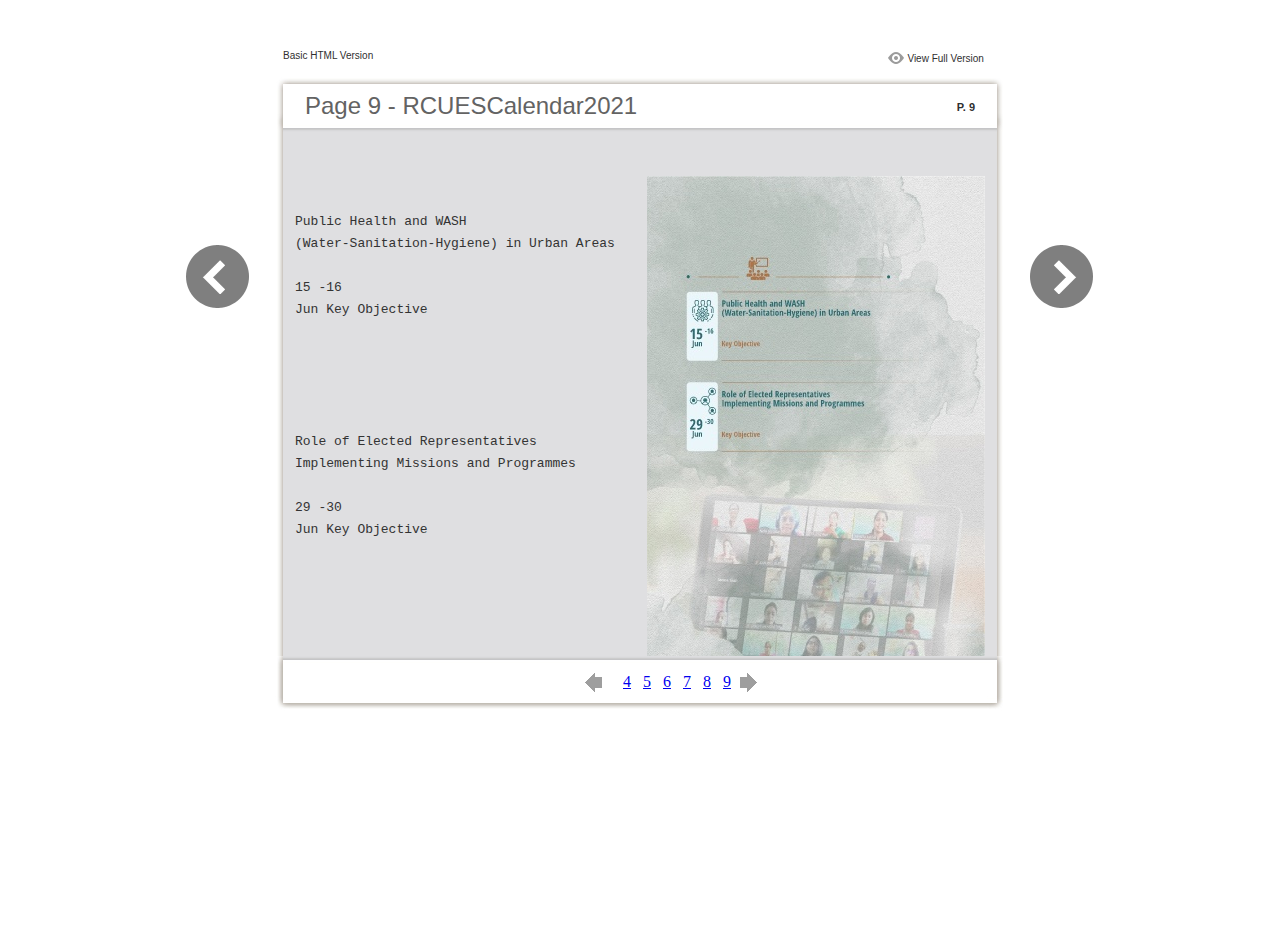
<file: files/basic-html/page9.html>
﻿<html xmlns="http://www.w3.org/1999/xhtml"><head>
        <meta http-equiv="Content-Type" content="text/html; charset=utf-8">
        <meta name="viewport" content="width=device-width, height=device-height, initial-scale=0.5, minimum-scale=0.5, user-scalable=yes, maximum-scale=2.0, target-densitydpi=device-dpi" />
				<meta name="robots" content="all"/>
        <meta name="description" content="description">
        <meta name="keywords" content="">
        <title>Page 9 - RCUESCalendar2021</title>
<style type="text/css">
<!--
body {
	margin-left: 0px;
	margin-top: 0px;
	margin-right: 0px;
	margin-bottom: 0px;
}
  
#container {margin:50px auto;padding:0px;width:910px;}
#left-button{ width:90px; height:100%;float:left }
#middle{ width:730px; margin:0px; float: left;}
#right-button{ width:90px; float:left;}
html, body, div, ul, li, dl, dt, dd, h1, h2, h3, h4, h5, h6, form, input, dd,select, button, textarea, iframe, table, th, td { margin: 0; padding: 0; }
img { border: 0 none; displayblock}
span,ul,li,image{ padding:0px; margin:0px; list-style:none;}
#top-title{ width:714px; margin-bottom:10px; float:left; padding:0px 8px}
#top-title2{ width:320px;  float:right;}
#content{ width: 730px; float:left;float:left;word-wrap: break-word;}
#content-top{ width:730px; background-image:url(images/top_bg.jpg); height:56px; background-repeat:no-repeat; float:left;}
#content-top1{ width:70%; padding:16px 0px 0px 30px; font-family:Arial, Helvetica, sans-serif; font-size:24px; color:#636363;float:left;}
#content-top2{ width:60px; float:right; padding:25px 30px 0px 0px;font-family:Arial, Helvetica, sans-serif; font-size:11px; color:#2f2f2f; font-weight:bold; text-align:right}
#content-middle{ width:730px; background-image:url(images/middle_bg.jpg); background-repeat:repeat-y;float:left;}
#content-middle1{ width:475px; padding:25px 0px 25px 35px; font-family:Arial, Helvetica, sans-serif; font-size:12px; color:#636363; line-height:150%;float:left;}
#content-middle2{  padding:7px; float:right; margin:25px 35px 0px 0px; border:solid 1px #c8c8c9; background-color:#FFF; text-align:center}
#content-bottom{ width:730px; background-image:url(images/bottom_bg.jpg); background-repeat:no-repeat; height:58px;float:left;}
#content-bottom2{ width:110px; height:42px; margin:0px auto; padding-top:4px;}
#input{ width:58px; height:20px; background-color:#FFF; border:solid 1px #dfdfe0; color:#636363; text-align:center; font-size:11px;}
.font1{ font-family:Arial, Helvetica, sans-serif; font-size:10px; color:#2f2f2f;}
.font1 a:link{
	text-decoration: none;
    color:#2f2f2f;

}
.font1 a:visited{
	text-decoration: none;
    color:#2f2f2f;
	
}
.font1 a:hover{
	color: #2f2f2f;
	text-decoration: underline;

}



.text-container {
padding: 20px;
color: #333;
margin-top: 24px;
line-height: 22px;
border-top-left-radius: 3px;
border-top-right-radius: 3px;
}

.use-as-video {
float: right;
padding-left: 20px;
}
.cc-float-fix:before, .cc-float-fix:after {
content: "";
line-height: 0;
height: 0;
width: 0;
display: block;
visibility: hidden;
}
.use-as-video-img {
cursor: pointer;
position: relative;
width: 320px;
height: 180px;
}
.use-as-video-title {
font-size: 15px;
font-weight: bold;
color: #000000;
padding-bottom: 5px;
}
-->
</style>
<script type="text/javascript">
<!--
function MM_preloadImages() { //v3.0
  var d=document; if(d.images){ if(!d.MM_p) d.MM_p=new Array();
    var i,j=d.MM_p.length,a=MM_preloadImages.arguments; for(i=0; i<a.length; i++)
    if (a[i].indexOf("#")!=0){ d.MM_p[j]=new Image; d.MM_p[j++].src=a[i];}}
}

function MM_swapImgRestore() { //v3.0
  var i,x,a=document.MM_sr; for(i=0;a&&i<a.length&&(x=a[i])&&x.oSrc;i++) x.src=x.oSrc;
}

function MM_findObj(n, d) { //v4.01
  var p,i,x;  if(!d) d=document; if((p=n.indexOf("?"))>0&&parent.frames.length) {
    d=parent.frames[n.substring(p+1)].document; n=n.substring(0,p);}
  if(!(x=d[n])&&d.all) x=d.all[n]; for (i=0;!x&&i<d.forms.length;i++) x=d.forms[i][n];
  for(i=0;!x&&d.layers&&i<d.layers.length;i++) x=MM_findObj(n,d.layers[i].document);
  if(!x && d.getElementById) x=d.getElementById(n); return x;
}

function MM_swapImage() { //v3.0
  var i,j=0,x,a=MM_swapImage.arguments; document.MM_sr=new Array; for(i=0;i<(a.length-2);i+=3)
   if ((x=MM_findObj(a[i]))!=null){document.MM_sr[j++]=x; if(!x.oSrc) x.oSrc=x.src; x.src=a[i+2];}
}
//-->
</script>
</head>

<body onload="MM_preloadImages('images/next2.png','images/previous2.png')">
<div id="container">
<div id="left-button">
  <p>&nbsp;</p>
  <p>&nbsp;</p>
  <p>&nbsp;</p>
  <p>&nbsp;</p>
  <p>&nbsp;</p>
  <p><a href="page8.html"><img src="images/previous_big.png" width="90" height="80" /></a></p>
</div>
<div id="middle">
  <div id="top-title"><span class="font1">Basic HTML Version</span>
    <div id="top-title2">
      <table width="100%" border="0" align="right" cellpadding="0" cellspacing="0">
        <tr>
        	<td width="66%"> </td>
          <td width="35%" style="display:none" align="right"><img src="images/content.png" width="19" height="16" /></td>
          <td width="31%" style="display:none" class="font1"><a href="">Table of Contents</a></td>
          <td width="6%"><img src="images/view.png" width="19" height="16" /></td>
          <td width="28%" class="font1"><a href="../../index.html#p=9">View Full Version</a></td>
        </tr>
      </table>
    </div>
  </div>
  <div id="content">
     <div id="content-top">
        <div id="content-top1">Page 9 - RCUESCalendar2021</div>
        <div id="content-top2">P. 9</div>
     </div>
     <div id="content-middle">
     	
     	  <div class="text-container">
    <div class="use-as-video cc-float-fix">
      <a style="text-decoration: none;" href="../../index.html#p=9"><img src="../thumb/9.jpg" /></a>
    </div>

    <p class="use-as-video-title"></p>
    <pre style="white-space:pre-line"><code>Public Health and WASH
                    (Water-Sanitation-Hygiene) in Urban Areas

            15  -16
            Jun     Key Objective





                    Role of Elected Representatives
                    Implementing Missions and Programmes

            29  -30
            Jun     Key Objective</code></pre>
     	</div>
    
     </div>
     <div id="content-bottom">
       <div id="content-bottom2">
         <table width="110" border="0" cellspacing="0" cellpadding="0">
           <tr>
             <td width="22%" height="44"><a href="page8.html"><img src="images/previous.png" width="26" height="19" id="Image2" onmouseover="MM_swapImage('Image2','','images/previous2.png',1)" onmouseout="MM_swapImgRestore()" /></a></td>
             <td width="43%">
             	&nbsp;&nbsp;&nbsp;<a href="page4.html">4</a>&nbsp;&nbsp;&nbsp;<a href="page5.html">5</a>&nbsp;&nbsp;&nbsp;<a href="page6.html">6</a>&nbsp;&nbsp;&nbsp;<a href="page7.html">7</a>&nbsp;&nbsp;&nbsp;<a href="page8.html">8</a>&nbsp;&nbsp;&nbsp;<a href="page9.html">9</a>
             </td>
             <td width="35%"><a href=""><img src="images/next.png" width="26" height="19" id="Image1" onmouseover="MM_swapImage('Image1','','images/next2.png',1)" onmouseout="MM_swapImgRestore()" /></a></td>
           </tr>
         </table>
       </div>
     </div>
  </div>
</div>
<div id="right-button">
  <p>&nbsp;</p>
  <p>&nbsp;</p>
  <p>&nbsp;</p>
  <p>&nbsp;</p>
  <p>&nbsp;</p>
  <p><a href=""><img src="images/next_big.png" width="90" height="80" /></a></p>
</div>


</div>

</body>
</html>
</file>
